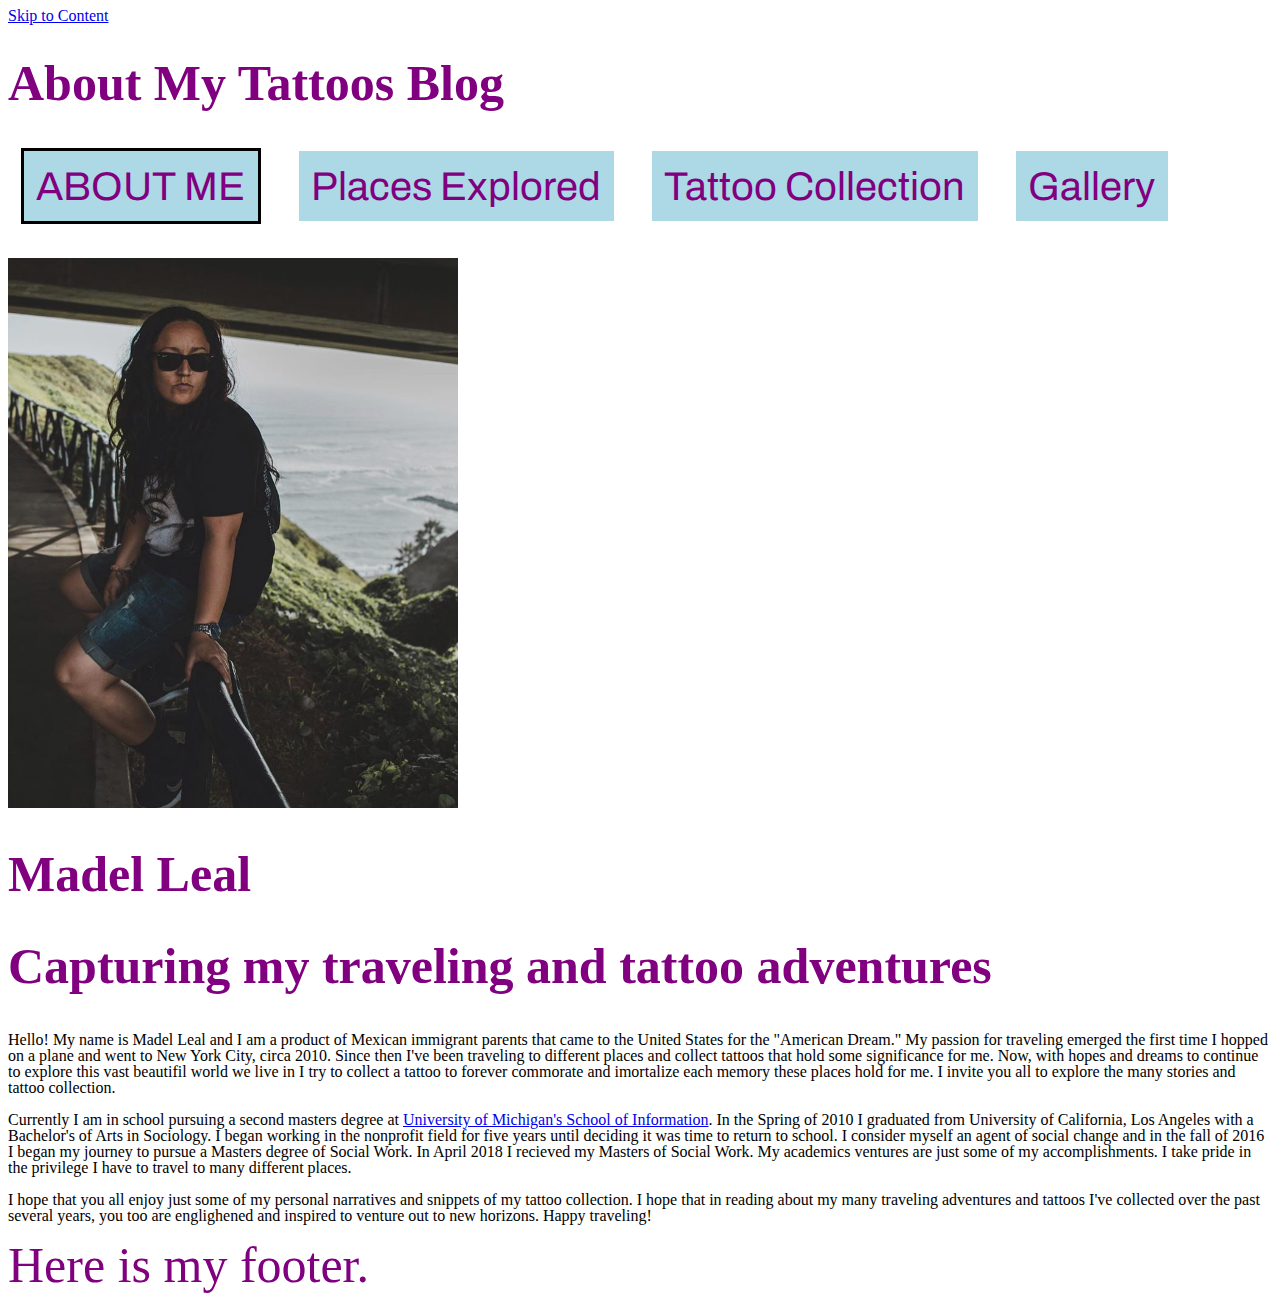
<file: index.html>
<!DOCTYPE html>
<html lang="en">
<head>
    <meta charset="UTF-8">
    <link rel="shortcut icon" href="images/profielpic.png"/>
    <link rel="stylesheet" type="text/css" href="css/html5reset.css">
    <link rel="stylesheet" href="https://cdnjs.cloudflare.com/ajax/libs/font-awesome/4.7.0/css/font-awesome.min.css"> 
    <link rel="stylesheet" type="text/css" href="css/style.css">
    <title >Latina Tattoo Traveler</title>
    
</head>
<body>
<a href = "#content" class="skip">Skip to Content</a>    
<header>
    <h1>About My Tattoos Blog</h1>
    <nav>
        <ul>
            <li  class="current"><a href = "index.html">About Me</a></li>
            <li><a href = "places_traveled.html">Places Explored</a></li>
            <li><a href = "tattoo_collection.html">Tattoo Collection</a></li>
            <li><a href = "pictures.html">Gallery</a></li>
<!--             <li><a href = "next.html">Where to Next?</a></li> -->

        </ul>
    </nav>
    <img src="images/profilepic.png" alt = "profile picture" width="450" height="550"/>

    <h1>Madel Leal</h1>
    <h2>Capturing my traveling and tattoo adventures</h2>


</header>
<main id="main">

<p>Hello! My name is Madel Leal and I am a product of Mexican immigrant parents that came to the United States for the "American Dream."  My passion for traveling emerged the first time I hopped on a plane and went to New York City, circa 2010.  Since then I've been traveling to different places and collect tattoos that hold some significance for me.  Now, with hopes and dreams to continue to explore this vast beautifil world we live in I try to collect a tattoo to forever commorate and imortalize each memory these places hold for me. I invite you all to explore the many stories and tattoo collection.</p>

<p>Currently I am in school pursuing a second masters degree at <a href = "https://www.si.umich.edu/">University of Michigan's School of Information</a>.  In the Spring of 2010 I graduated from University of California, Los Angeles with a Bachelor's of Arts in Sociology.  I began working in the nonprofit field for five years until deciding it was time to return to school. I consider myself an agent of social change and in the fall of 2016 I began my journey to pursue a Masters degree of Social Work. In April 2018 I recieved my Masters of Social Work.  My academics ventures are just some of my accomplishments.  I take pride in the privilege I have to travel to many different places.</p>

<p>I hope that you all enjoy just some of my personal narratives and snippets of my tattoo collection.  I hope that in reading about my many traveling adventures and tattoos I've collected over the past several years, you too are englighened and inspired to venture out to new horizons.  Happy traveling!</p>
</main>

<footer>
  Here is my footer.
</footer>


</body>
</html>
</file>
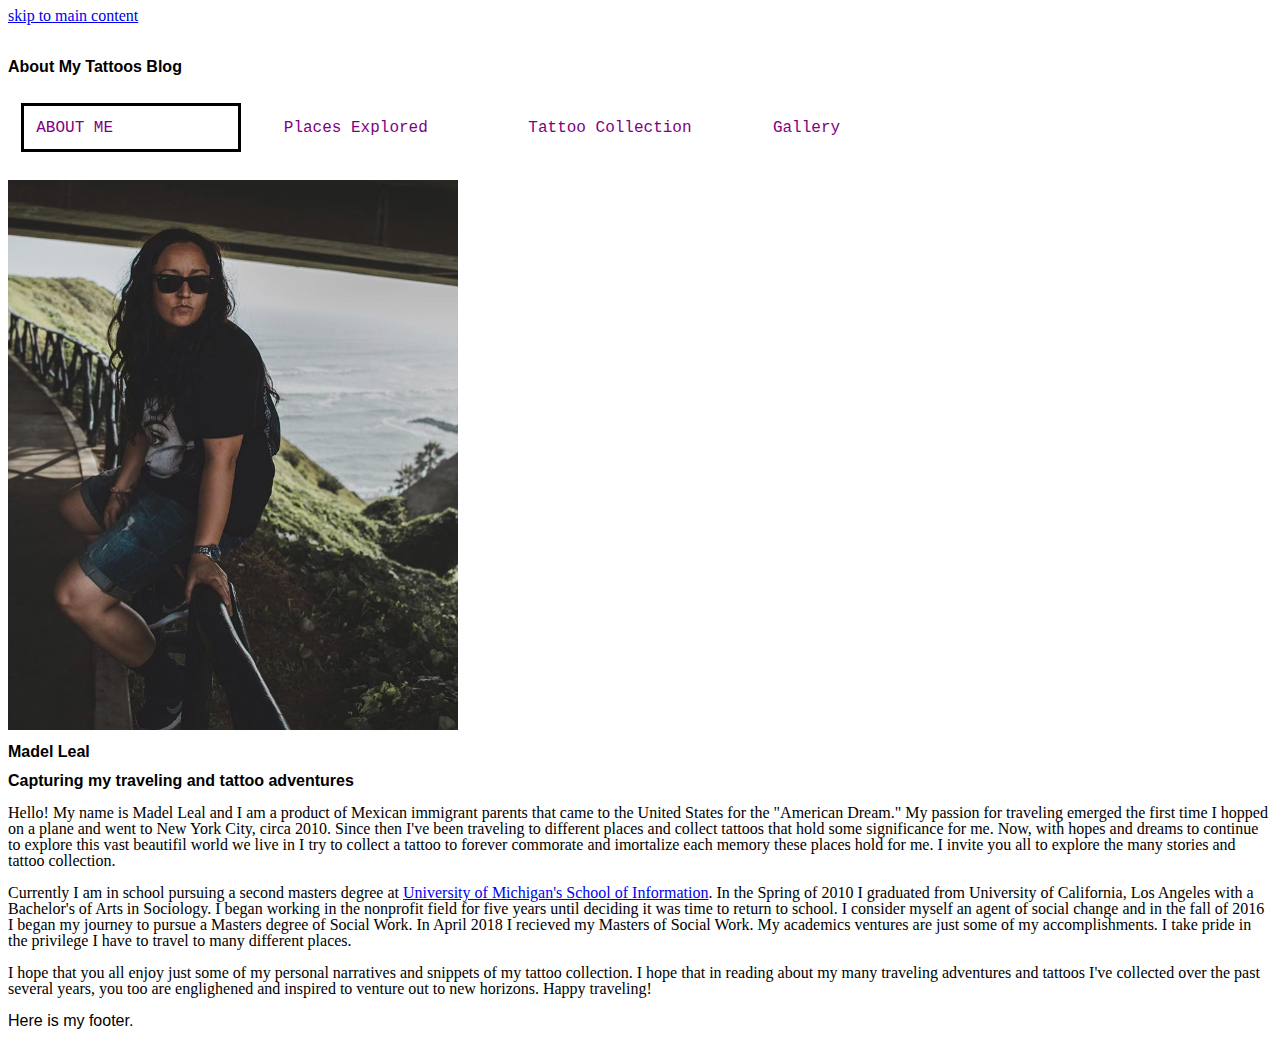
<file: latina_tt_blog/index.html>
<!DOCTYPE html>
<html lang="en">
<head>
    <meta charset="UTF-8">
    <link rel="shortcut icon" href="images/profielpic.png"/>
    <link rel="stylesheet" type="text/css" href="css/html5reset.css">
    <link rel="stylesheet" type="text/css" href="css/style.css">
    <link rel="stylesheet" href="https://cdnjs.cloudflare.com/ajax/libs/font-awesome/4.7.0/css/font-awesome.min.css">
    <title >Latina Tattoo Traveler</title>
    
</head>
<body>
    <div class="skiptocontent"><a href="#content">skip to main content</a></div>
    <i class="fas fa-map-marked-alt"></i>
    <i class="fas fa-map-marked-alt", style="font-size:24px"></i>
    <i class="fas fa-globe"></i>
<header>
    <h1>About My Tattoos Blog</h1>
    <nav>
        <ul>
            <li  class="current"><a href = "index.html">About Me</a></li>
            <li><a href = "places_traveled.html">Places Explored</a></li>
            <li><a href = "tattoo_collection.html">Tattoo Collection</a></li>
            <li><a href = "pictures.html">Gallery</a></li>
<!--             <li><a href = "next.html">Where to Next?</a></li> -->

        </ul>
    </nav>
    <img src="images/profilepic.png" alt = "profile picture" width="450" height="550"/>

    <h1>Madel Leal</h1>
    <h2>Capturing my traveling and tattoo adventures</h2>


</header>
<main id="main">

<p>Hello! My name is Madel Leal and I am a product of Mexican immigrant parents that came to the United States for the "American Dream."  My passion for traveling emerged the first time I hopped on a plane and went to New York City, circa 2010.  Since then I've been traveling to different places and collect tattoos that hold some significance for me.  Now, with hopes and dreams to continue to explore this vast beautifil world we live in I try to collect a tattoo to forever commorate and imortalize each memory these places hold for me. I invite you all to explore the many stories and tattoo collection.</p>

<p>Currently I am in school pursuing a second masters degree at <a href = "https://www.si.umich.edu/">University of Michigan's School of Information</a>.  In the Spring of 2010 I graduated from University of California, Los Angeles with a Bachelor's of Arts in Sociology.  I began working in the nonprofit field for five years until deciding it was time to return to school. I consider myself an agent of social change and in the fall of 2016 I began my journey to pursue a Masters degree of Social Work. In April 2018 I recieved my Masters of Social Work.  My academics ventures are just some of my accomplishments.  I take pride in the privilege I have to travel to many different places.</p>

<p>I hope that you all enjoy just some of my personal narratives and snippets of my tattoo collection.  I hope that in reading about my many traveling adventures and tattoos I've collected over the past several years, you too are englighened and inspired to venture out to new horizons.  Happy traveling!</p>
</main>

<footer>
  Here is my footer.
</footer>


</body>
</html>
</file>
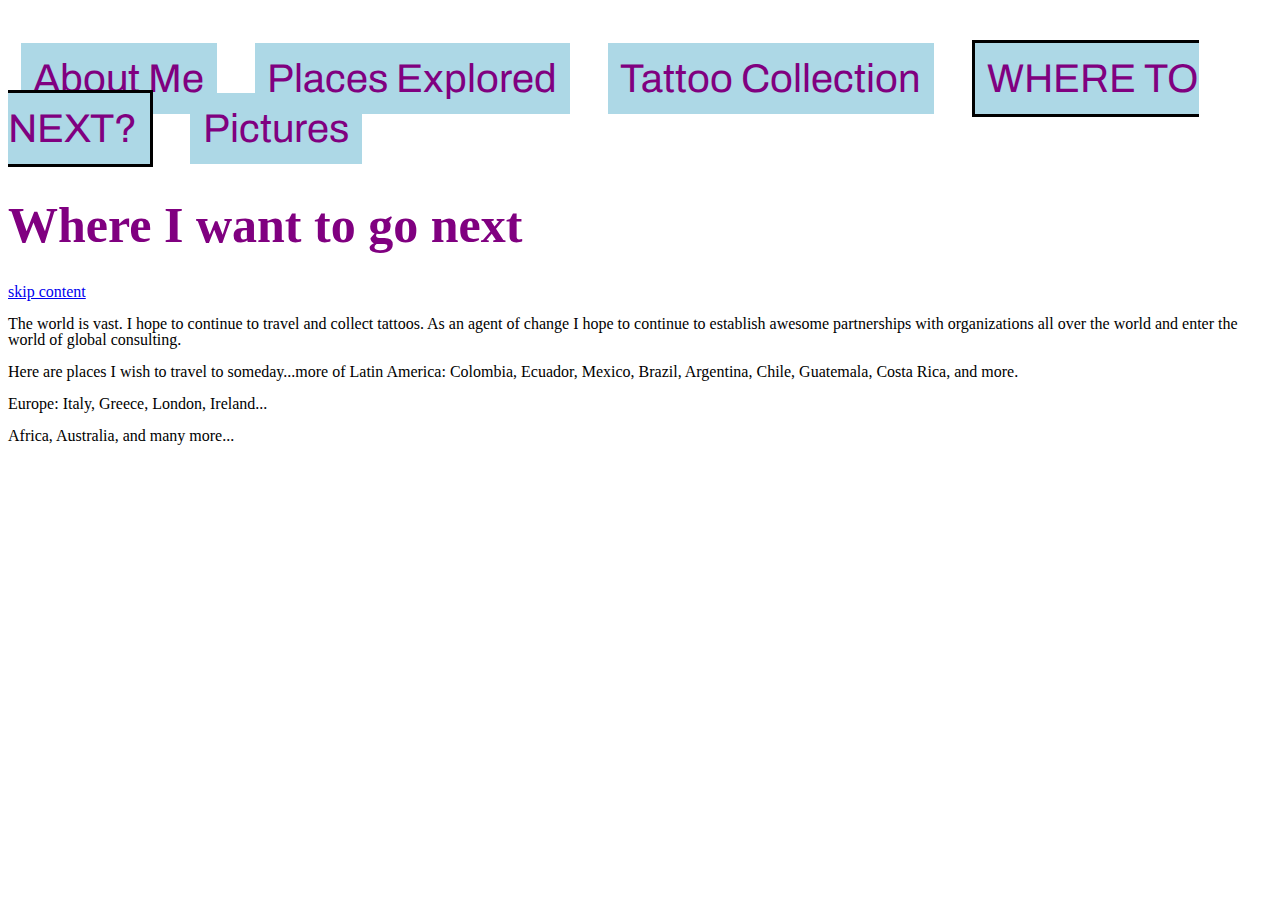
<file: next.html>
<!DOCTYPE html>
<html lang="en">
<head>
    <meta charset="UTF-8">
    <link rel="shortcut icon" href="images/profielpic.png"/>
    <link rel="stylesheet" type="text/css" href="css/html5reset.css">
    <link rel="stylesheet" type="text/css" href="css/style.css">
    <title >Latina Tattoo Traveler</title>
    
</head>
<body>

<header> 
    <nav>
        <ul>
            <li><a href = "index.html">About Me</a></li>
            <li><a href = "places_traveled.html">Places Explored</a></li>
            <li><a href = "tattoo_collection.html">Tattoo Collection</a></li>
            <li class="current"><a href = "next.html">Where to Next?</a></li>
            <li><a href = "pictures.html">Pictures</a></li>


        </ul>
    </nav>
    <!-- <img src="images/profilepic.PNG" alt = "profile picture"/> -->

    <h1>Where I want to go next</h1>
</header>
<main id="main">
<a href = "#main" > skip content </a>
	<p> The world is vast.  I hope to continue to travel and collect tattoos.  As an agent of change I hope to continue to establish awesome partnerships with organizations all over the world and enter the world of global consulting.</p>

	<p> Here are places I wish to travel to someday...more of Latin America: Colombia, Ecuador, Mexico, Brazil, Argentina, Chile, Guatemala, Costa Rica, and more.</p>

	<p> Europe:  Italy, Greece, London, Ireland...</p>

	<p> Africa, Australia, and many more...</p>
</main>

</body>
</html>
</file>
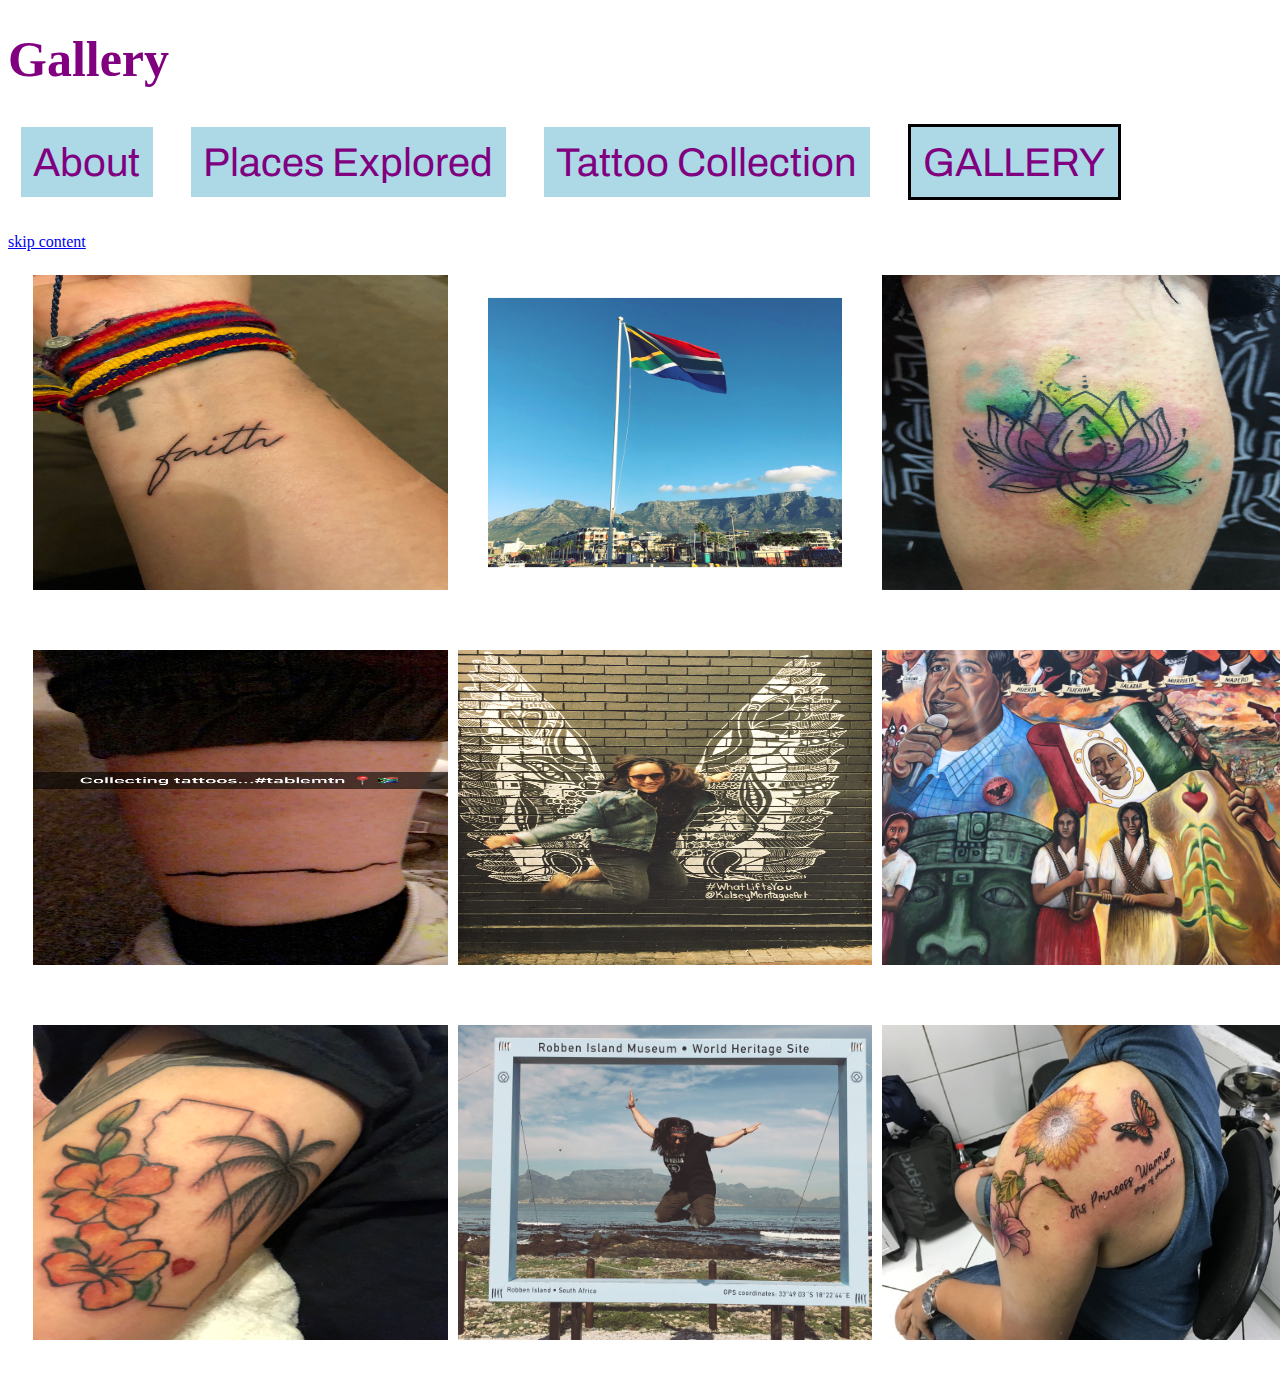
<file: pictures.html>
<!DOCTYPE html>
<html lang="en">
    <head>
        <meta charset="UTF-8">
        <link rel="shortcut icon" href="images/profielpic.png"/>
        <link rel="stylesheet" type="text/css" href="css/html5reset.css">
        <link rel="stylesheet" href="https://use.fontawesome.com/releases/v5.7.2/css/all.css" integrity="sha384-fnmOCqbTlWIlj8LyTjo7mOUStjsKC4pOpQbqyi7RrhN7udi9RwhKkMHpvLbHG9Sr" crossorigin="anonymous">
        <link href="https://fonts.googleapis.com/css?family=Archivo" rel="stylesheet">
        <link rel="stylesheet" type="text/css" href="css/style.css">
        <title >Gallery</title>
        
    </head>

        <header>
        <h1><i class="fas fa-camera"></i> Gallery <i class="far fa-images"></i></h1>     
        <nav>
            <ul>
                <li><a href = "index.html">About</a></li>
                <li><a href = "places_traveled.html">Places Explored</a></li>
                <li ><a href = "tattoo_collection.html">Tattoo Collection</a></li>
                <li class="current"><a href = "pictures.html">Gallery</a></li>
                <!--<li><a href = "next.html">Where to Next?</a></li> -->
            </ul>
        </nav> 
        
    </header>
    <body> 
        <main id="main">
        <a href = "#main" > skip content </a>	
            <div class="gallery">
            <img src="images/faith.jpg" alt = "Picture of my Faith Tattoo" />
            <img src="images/capetown.jpg" alt = "Picture of the South African Flag Against Beautiful Blue Sky"  />
            <img src="images/lotusflower.jpg" alt = "Picture of my Lotus Flower Water Color Tattoo"/>
            <img src="images/tablemt.jpg" alt = "Picture of my Table Mountain Tattoo"/>
            <img src="images/wanderlust.jpg" alt = "Picture of me jumping in the air"/>
            <img src="images/heritage.jpg" alt = "Picture of a Mexican Mural"/>
            <img src="images/california.jpg" alt = "Picture of my California Tattoo"/>
            <img src="images/adventurer.jpg" alt = "Picture of me jumping mid air"/>
            <img src="images/perutattoo.jpg" alt = "Picture of my Sunflower Tattoo"/>
        </div>


        </main>
    </body>
</html>
</file>
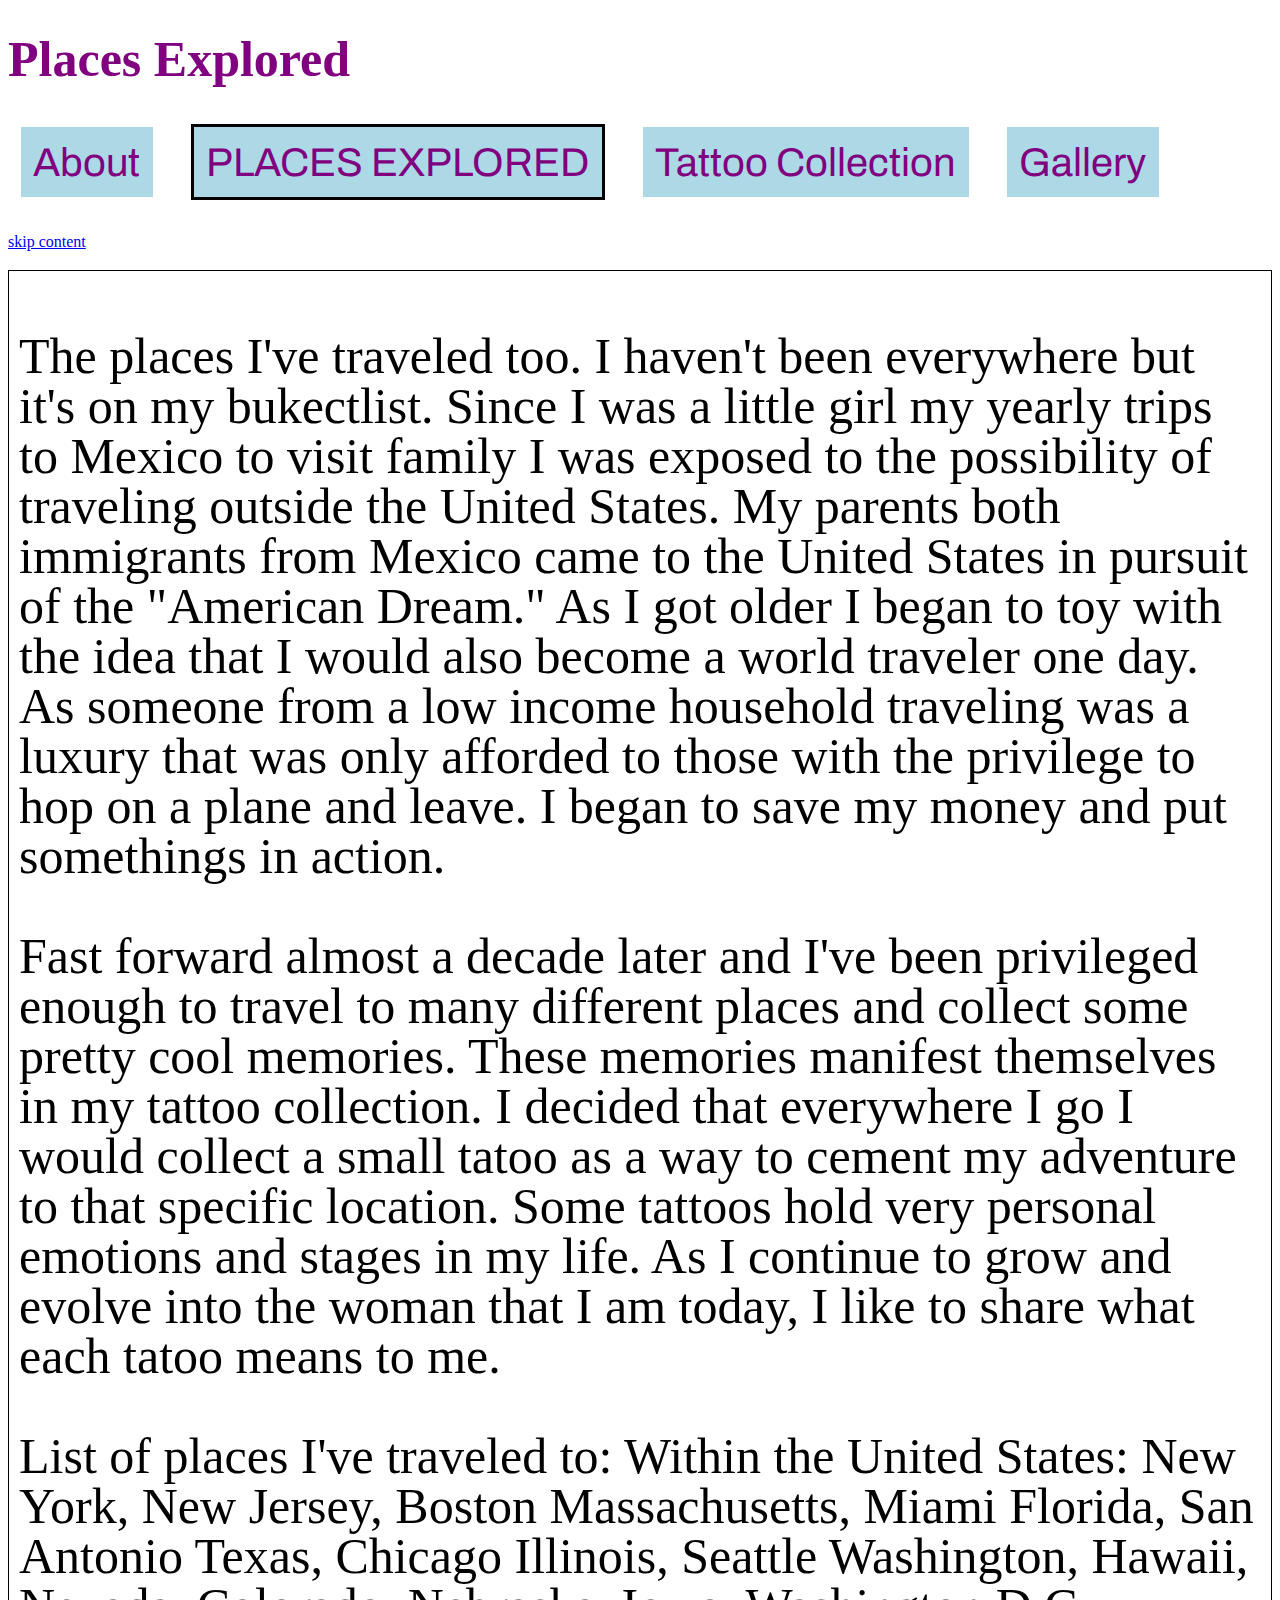
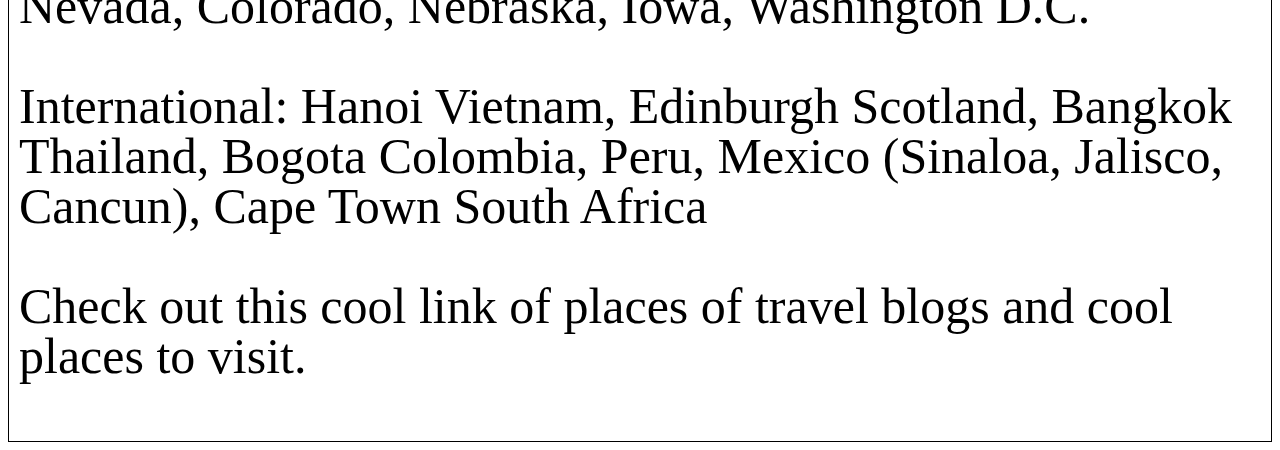
<file: places_traveled.html>
<!DOCTYPE html>
<html lang="en">
	<head>
		<meta charset="UTF-8">
		<link rel="shortcut icon" href="images/profielpic.png"/>
		<link rel="stylesheet" type="text/css" href="css/html5reset.css">
		<!--This link directly below imports fontawesome into this page-->
		<link rel="stylesheet" href="https://use.fontawesome.com/releases/v5.7.2/css/all.css" integrity="sha384-fnmOCqbTlWIlj8LyTjo7mOUStjsKC4pOpQbqyi7RrhN7udi9RwhKkMHpvLbHG9Sr" crossorigin="anonymous">
		<!--This link directly below imports google fonts but only the laila fontinto this page! -->
		<link href="https://fonts.googleapis.com/css?family=Archivo rel="stylesheet">
		<link rel="stylesheet" type="text/css" href="css/style.css">
		<title >Latina Tattoo Traveler</title>
	</head>

	<header>
		<h1><i class="fas fa-plane"></i> Places Explored <i class="fas fa-globe"></i></h1>
		<nav>
			<ul>
				<li><a href = "index.html">About</a></li>
				<li class="current"><a href = "places_traveled.html">Places Explored</a></li>
				<li><a href = "tattoo_collection.html">Tattoo Collection</a></li>
				<li><a href = "pictures.html">Gallery</a></li>
				<!--<li><a href = "next.html">Where to next?</a></li>  -->            
			</ul>
		</nav>

	</header>

	<body>
		<main id="main">
		<a href = "#main" > skip content </a> 
		
			<section>
				<p>The places I've traveled too.  I haven't been everywhere but it's on my bukectlist.
				Since I was a little girl my yearly trips to Mexico to visit family I was exposed to the possibility of traveling outside the United States.  My parents both immigrants from Mexico came to the United States in pursuit of the "American Dream."  As I got older I began to toy with the idea that I would also become a world traveler one day.  As someone from a low income household traveling was a luxury that was only afforded to those with the privilege to hop on a plane and leave.  I began to save my money and put somethings in action.</p>

				<p>Fast forward almost a decade later and I've been privileged enough to travel to many different places and collect some pretty cool memories.  These memories manifest themselves in my tattoo collection.  I decided that everywhere I go I would collect a small tatoo as a way to cement my adventure to that specific location.  Some tattoos hold very personal emotions and stages in my life.  As I continue to grow and evolve into the woman that I am today, I like to share what each tatoo means to me.</p>


				<p>List of places I've traveled to:
				Within the United States: New York, New Jersey, Boston Massachusetts, Miami Florida, San Antonio Texas, Chicago Illinois, Seattle Washington, Hawaii, Nevada, Colorado, Nebraska, Iowa, Washington D.C.</p>

				<p>International:  Hanoi Vietnam, Edinburgh Scotland, Bangkok Thailand, Bogota Colombia, Peru, Mexico (Sinaloa, Jalisco, Cancun), Cape Town South Africa</p>

				<p> Check out this cool link of places of travel blogs and cool places to visit. </p>
			</section>
		</main>
	</body>
	
</html>
</file>
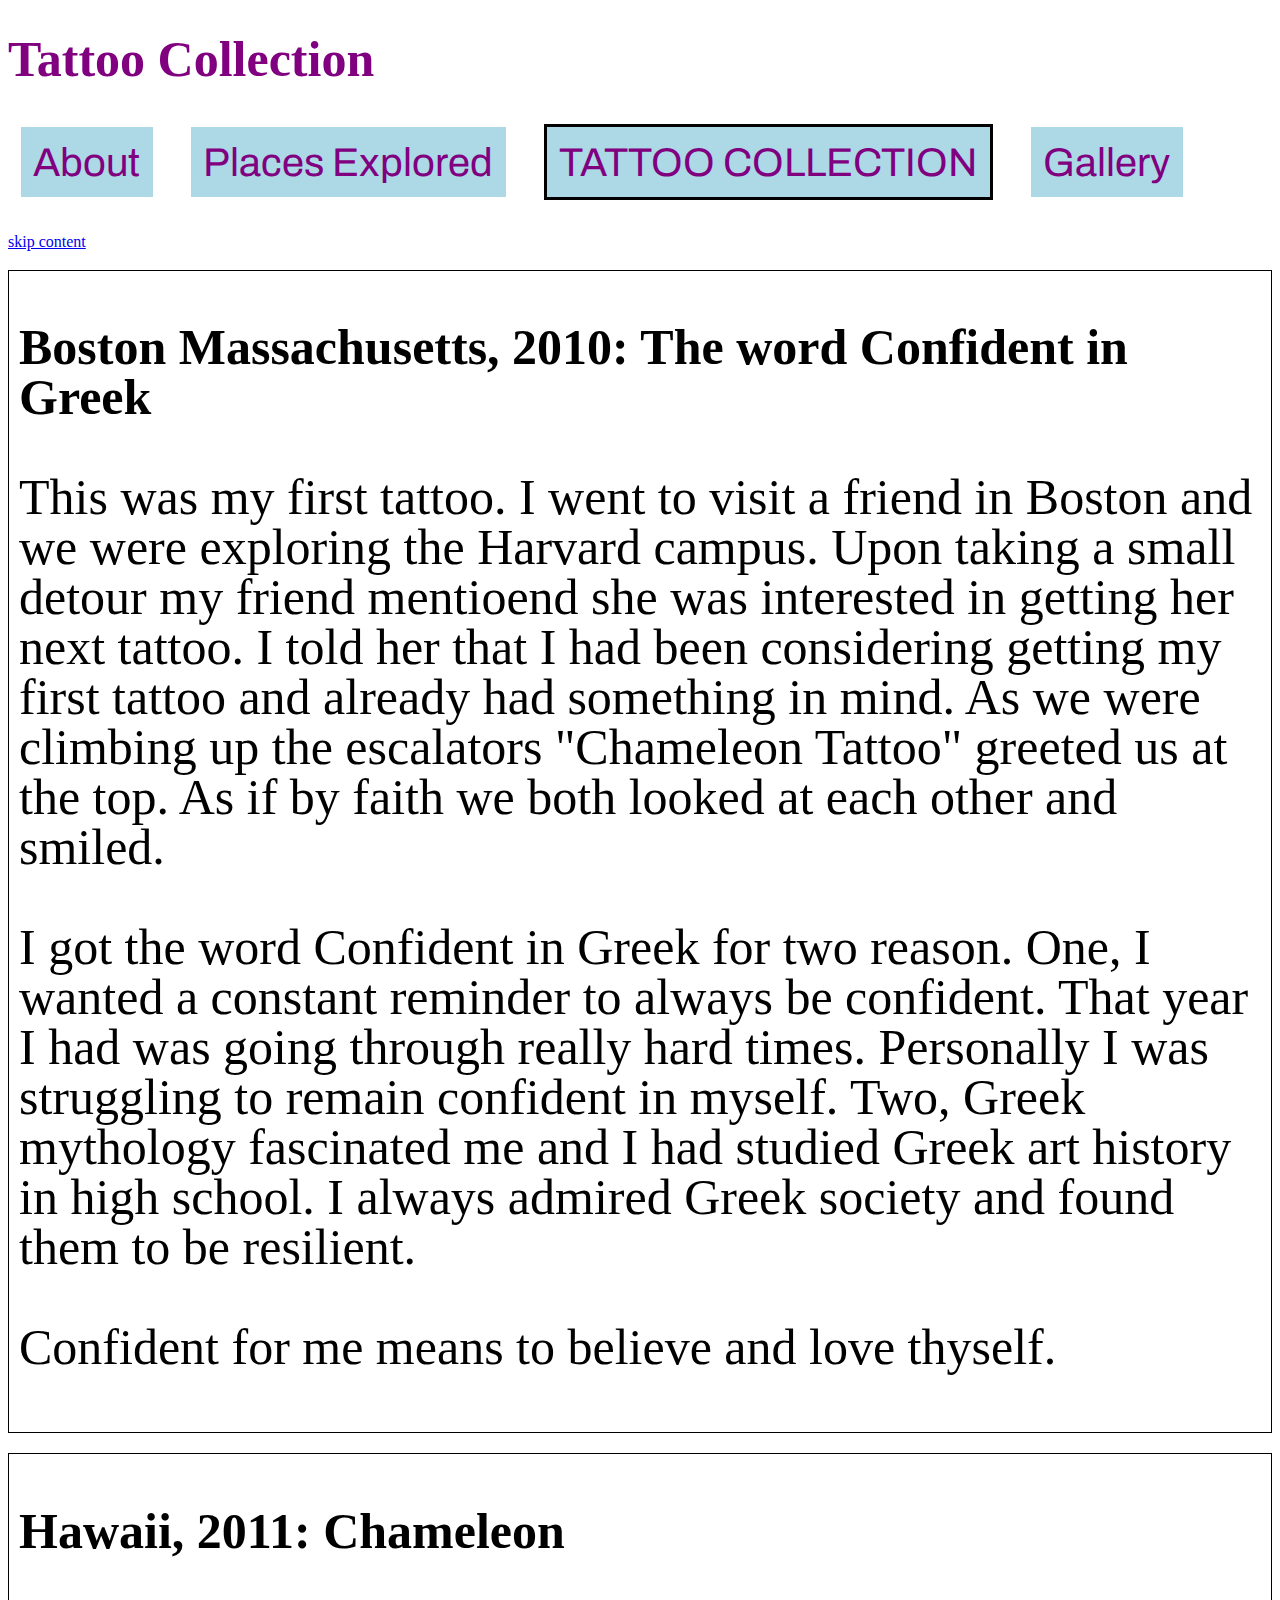
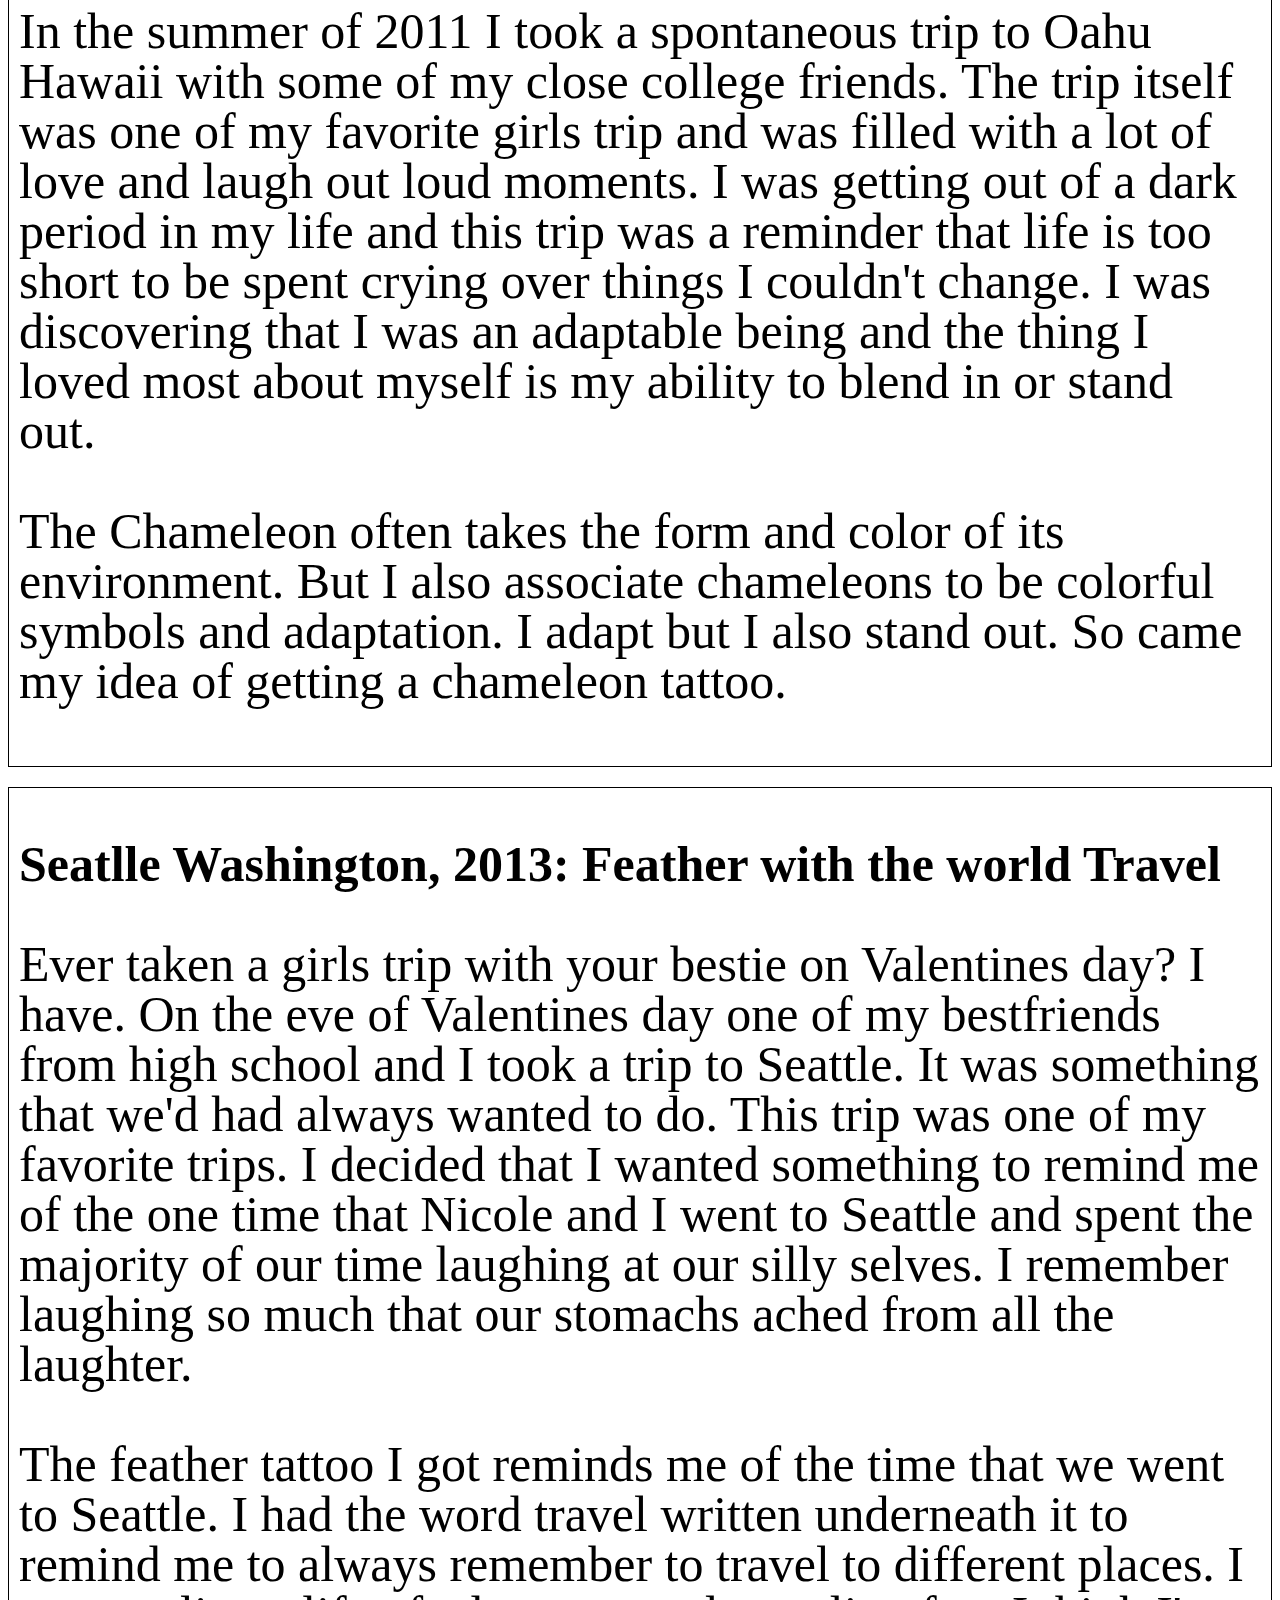
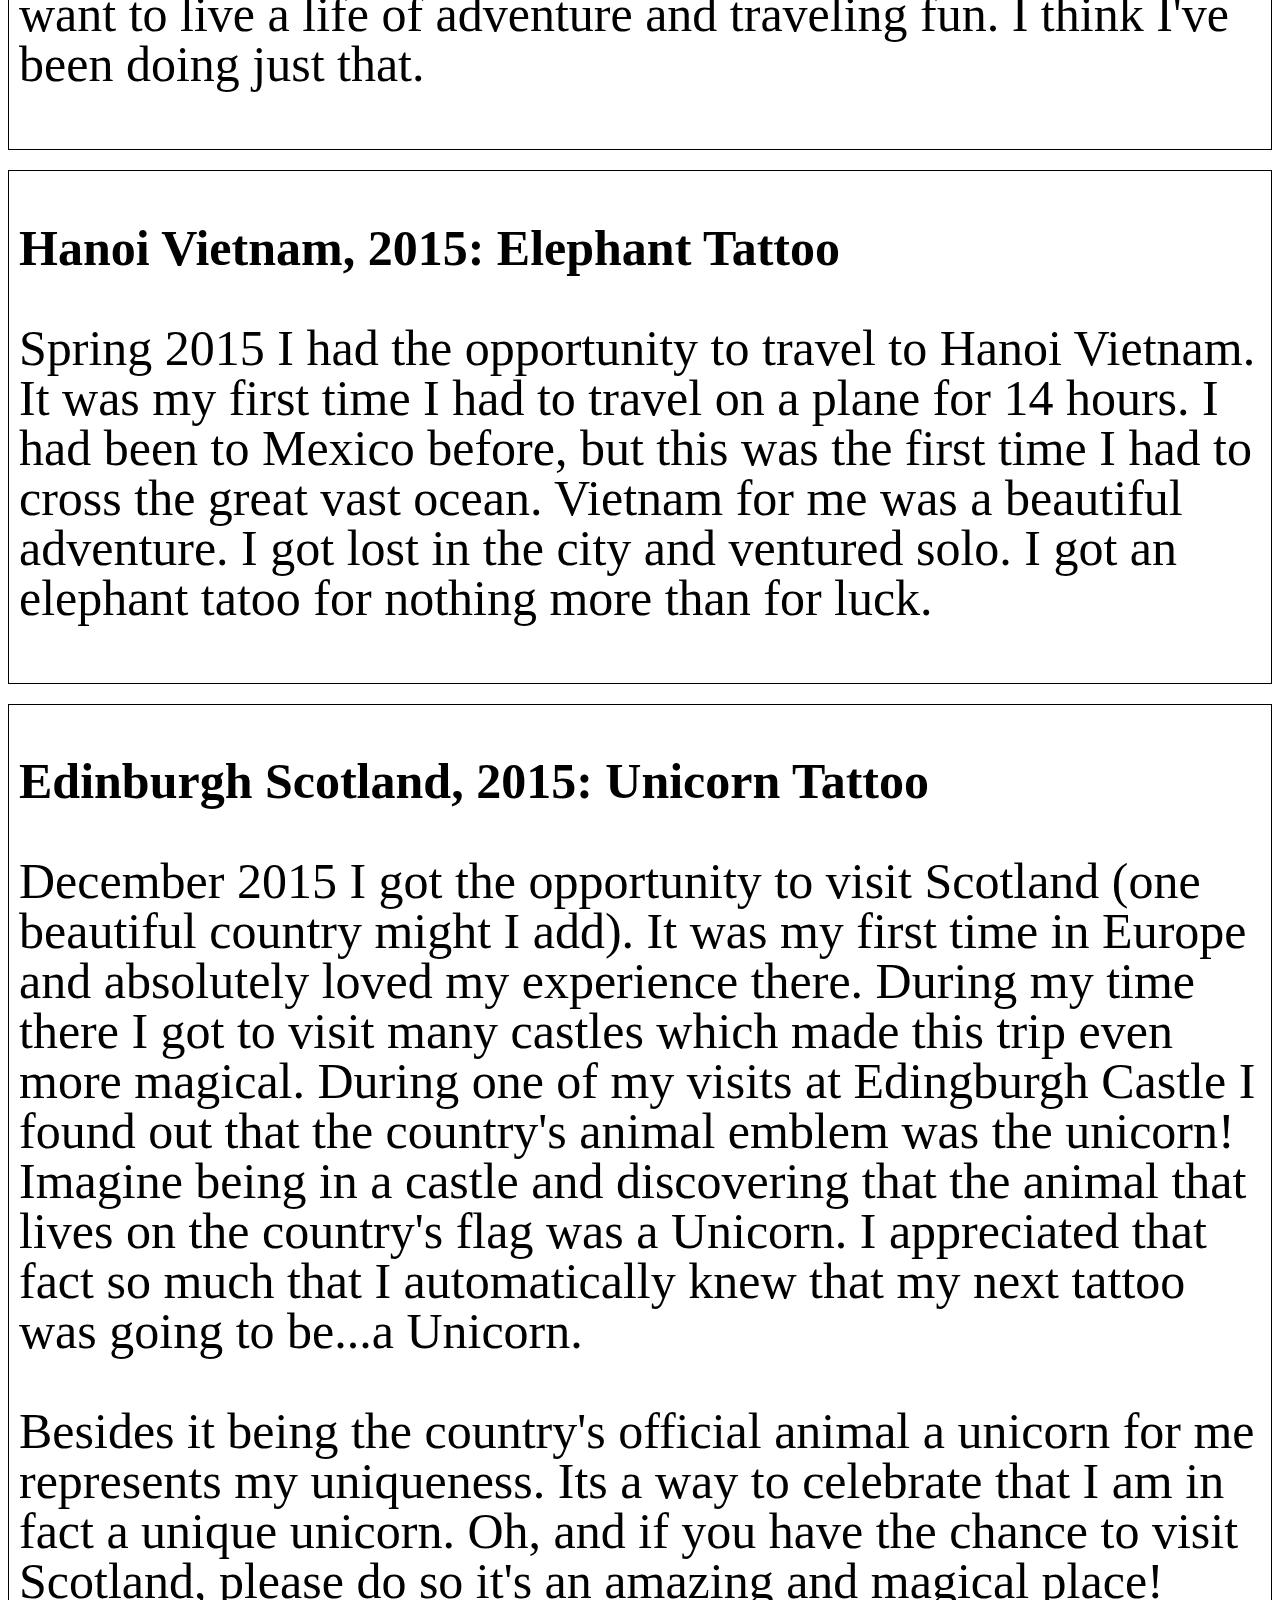
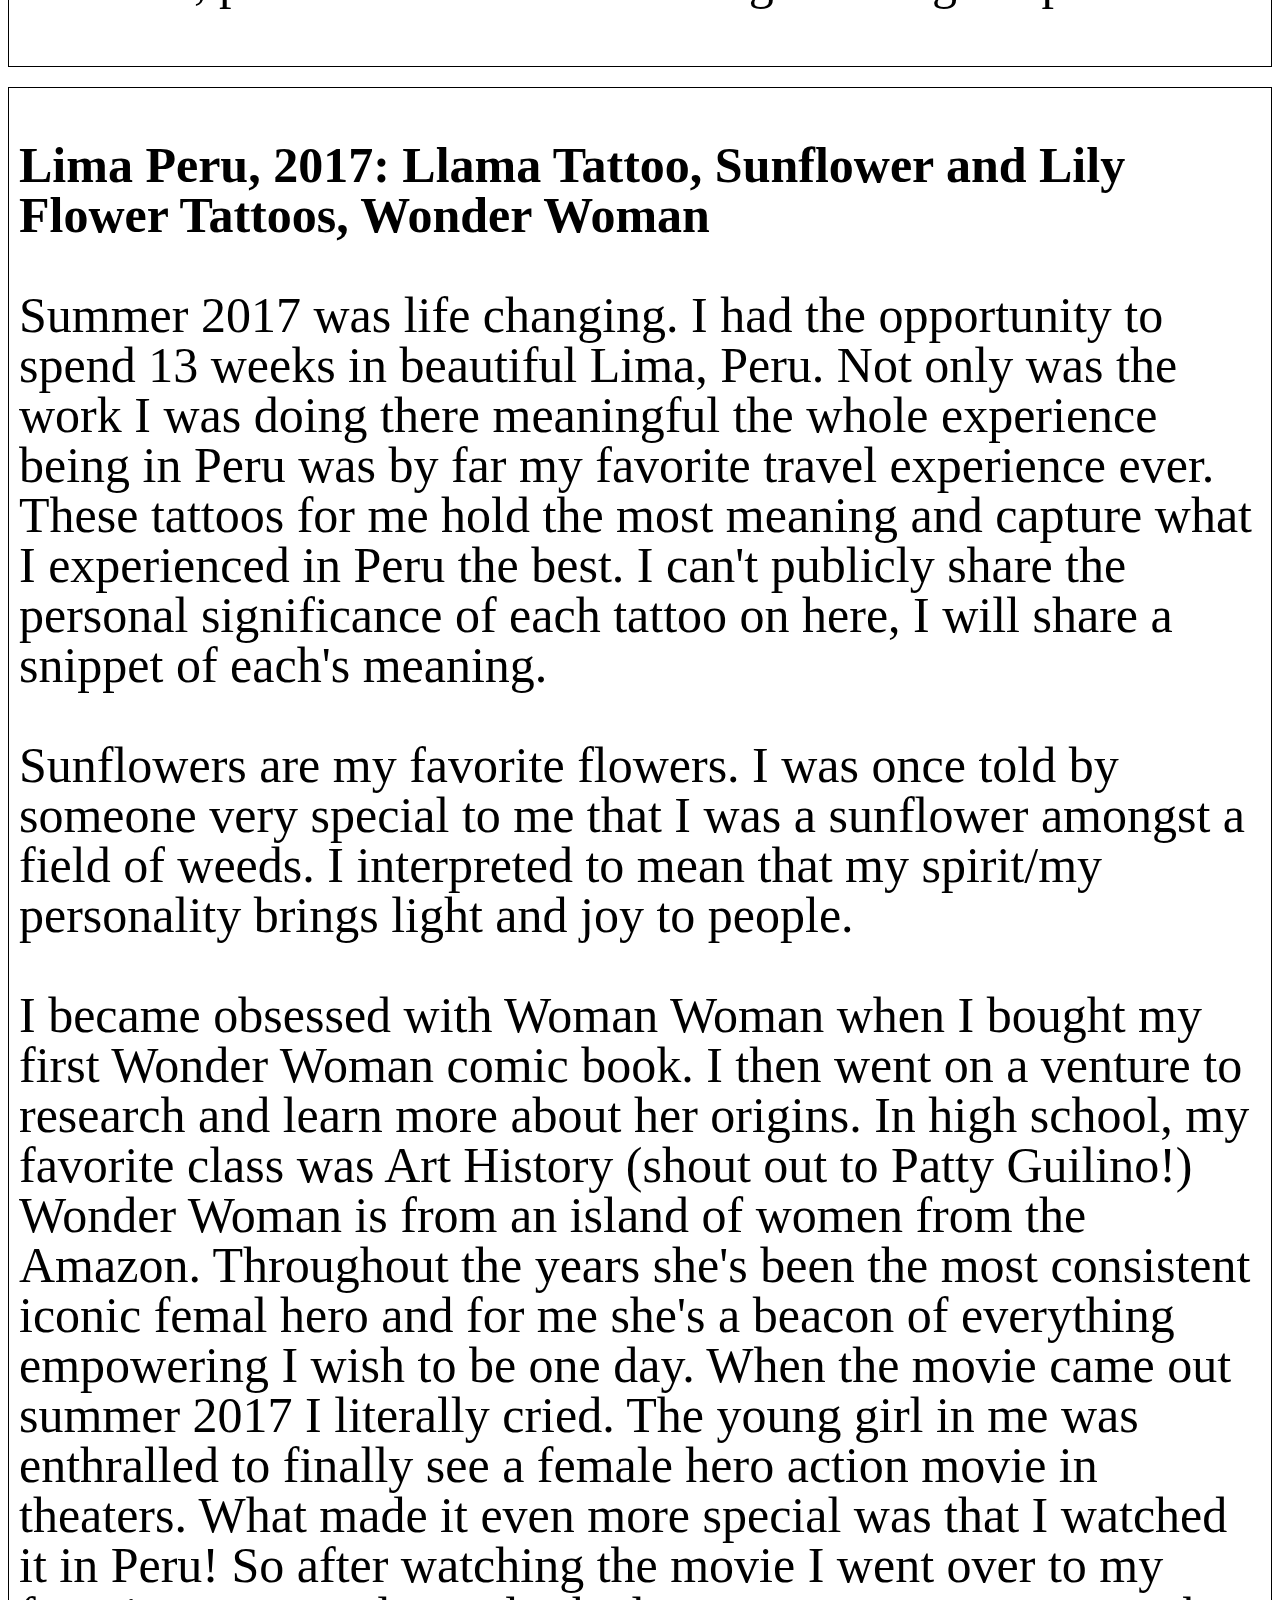
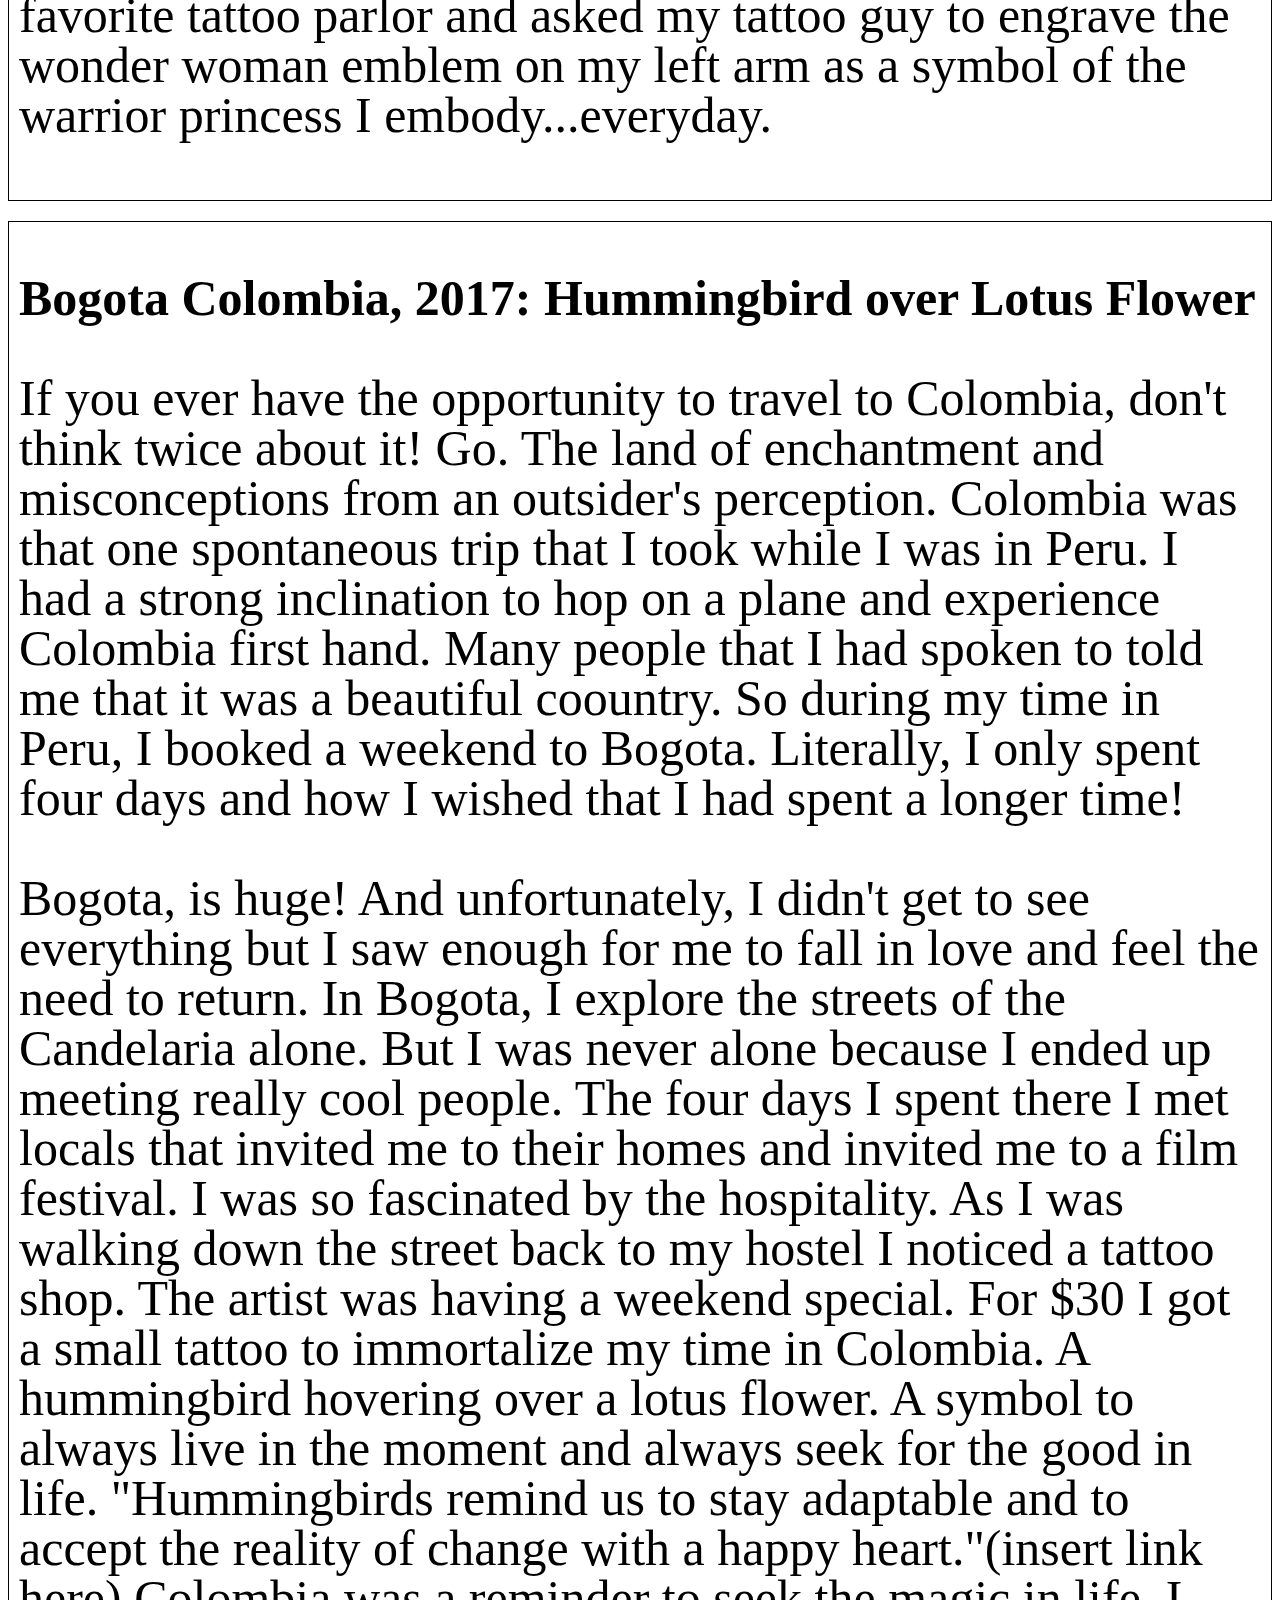
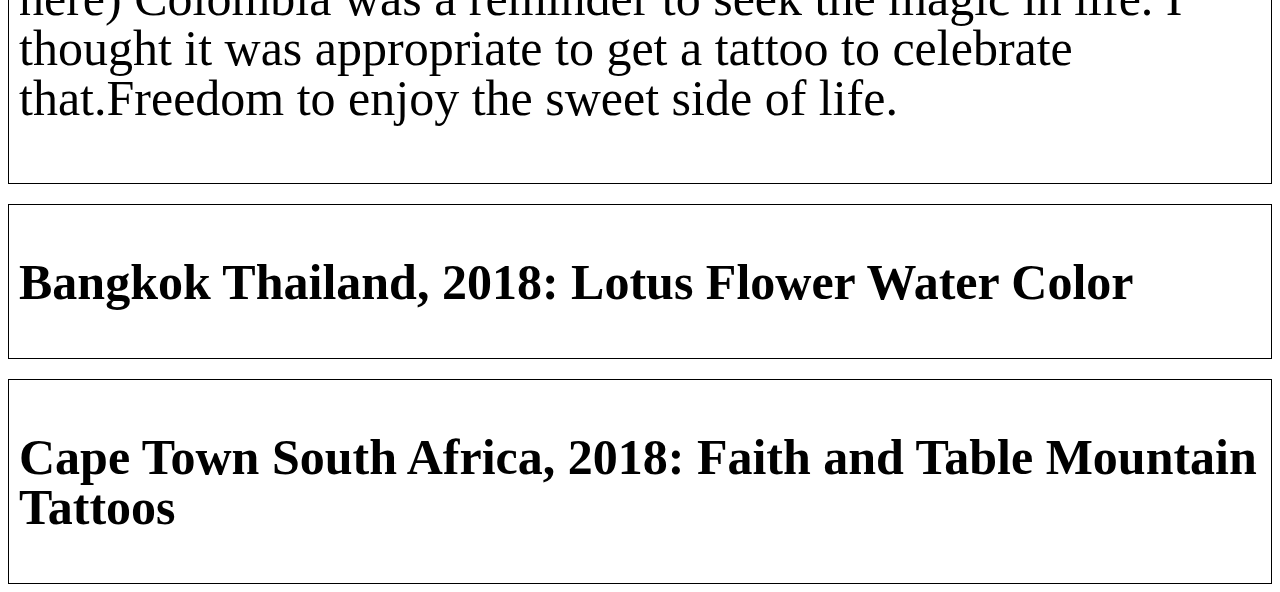
<file: tattoo_collection.html>
<!DOCTYPE html>
<html lang="en">
    <head>
        <meta charset="UTF-8">
        <link rel="shortcut icon" href="images/profielpic.png"/>
        <link rel="stylesheet" type="text/css" href="css/html5reset.css">
        <link rel="stylesheet" href="https://use.fontawesome.com/releases/v5.7.2/css/all.css" integrity="sha384-fnmOCqbTlWIlj8LyTjo7mOUStjsKC4pOpQbqyi7RrhN7udi9RwhKkMHpvLbHG9Sr" crossorigin="anonymous">
        <link href="https://fonts.googleapis.com/css?family=Archivo" rel="stylesheet">
        <link rel="stylesheet" type="text/css" href="css/style.css">
        <title >Tattoo Collection</title>
        
    </head>

    <header> 
        <h1><i class="fas fa-pen-alt"></i> Tattoo Collection <i class="fas fa-globe-africa"></i></h1>
        <nav>
            <ul>
                <li><a href = "index.html">About</a></li>
                <li><a href = "places_traveled.html">Places Explored</a></li>
                <li class="current"><a href = "tattoo_collection.html">Tattoo Collection</a></li>
                <li><a href = "pictures.html">Gallery</a></li>
                <!--<li><a href = "next.html">Where to Next?</a></li>  -->           
            </ul>
        </nav>

    </header>

    <body>
        <a href = "#main" > skip content </a>   
        <main id="main">
           
            <section>
            <h2><i class="fas fa-map-marked-alt"></i> Boston Massachusetts, 2010: The word Confident in Greek</h2>
            <!-- In addition also link each title of the tattoo to the pictures page corresponding to each tattoo image. -->
            <p>This was my first tattoo.  I went to visit a friend in Boston and we were exploring the Harvard campus.  Upon taking a small detour my friend mentioend she was interested in getting her next tattoo.  I told her that I had been considering getting my first tattoo and already had something in mind.  As we were climbing up the escalators "Chameleon Tattoo" greeted us at the top.  As if by faith we both looked at each other and smiled.</p>

            <p>I got the word Confident in Greek for two reason.  One, I wanted a constant reminder to always be confident.  That year I had was going through really hard times. Personally I was struggling to remain confident in myself.  Two, Greek mythology fascinated me and I had studied Greek art history in high school.  I always admired Greek society and found them to be resilient. </p> 

            <p>Confident for me means to believe and love thyself.</p>

            </section>

            <section>
            <h2> <i class="fas fa-map-marked-alt"></i> Hawaii, 2011: Chameleon</h2>
            <p>In the summer of 2011 I took a spontaneous trip to Oahu Hawaii with some of my close college friends.  The trip itself was one of my favorite girls trip and was filled with a lot of love and laugh out loud moments.  I was getting out of a dark period in my life and this trip was a reminder that life is too short to be spent crying over things I couldn't change.  I was discovering that I was an adaptable being and the thing I loved most about myself is my ability to blend in or stand out. </p>

            <p>The Chameleon often takes the form and color of its environment.  But I also associate chameleons to be colorful symbols and adaptation.  I adapt but I also stand out.  So came my idea of getting a chameleon tattoo. </p>
            </section>

            <section>
            <h2><i class="fas fa-map-marked-alt"></i> Seatlle Washington, 2013: Feather with the world Travel</h2>
            <p>Ever taken a girls trip with your bestie on Valentines day?  I have.  On the eve of Valentines day one of my bestfriends from high school and I took a trip to Seattle.  It was something that we'd had always wanted to do. This trip was one of my favorite trips.  I decided that I wanted something to remind me of the one time that Nicole and I went to Seattle and spent the majority of our time laughing at our silly selves.  I remember laughing so much that our stomachs ached from all the laughter.</p>

            <p>The feather tattoo I got reminds me of the time that we went to Seattle. I had the word travel written underneath it to remind me to always remember to travel to different places.  I want to live a life of adventure and traveling fun.  I think I've been doing just that.</p>
            </section>

            <section>
            <h2><i class="fas fa-map-marked-alt"></i> Hanoi Vietnam, 2015: Elephant Tattoo</h2>
            <p>Spring 2015 I had the opportunity to travel to Hanoi Vietnam.  It was my first time I had to travel on a plane for 14 hours.  I had been to Mexico before, but this was the first time I had to cross the great vast ocean.  Vietnam for me was a beautiful adventure.  I got lost in the city and ventured solo. I got an elephant tatoo for nothing more than for luck.</p> 
            </section>

            <section>
            <h2><i class="fas fa-map-marked-alt"></i> Edinburgh Scotland, 2015: Unicorn Tattoo</h2>
            <p> December 2015 I got the opportunity to visit Scotland (one beautiful country might I add).  It was my first time in Europe and absolutely loved my experience there.  During my time there I got to visit many castles which made this trip even more magical.  During one of my visits at Edingburgh Castle I found out that the country's animal emblem was the unicorn!  Imagine being in a castle and discovering that the animal that lives on the country's flag was a Unicorn.  I appreciated that fact so much that I automatically knew that my next tattoo was going to be...a Unicorn. </p>

            <p> Besides it being the country's official animal a unicorn for me represents my uniqueness.  Its a way to celebrate that I am in fact a unique unicorn. Oh, and if you have the chance to visit Scotland, please do so it's an amazing and magical place! </p> 
            </section>


            <section>
            <h2><i class="fas fa-map-marked-alt"></i> Lima Peru, 2017:  Llama Tattoo, Sunflower and Lily Flower Tattoos, Wonder Woman</h2>
            <p>Summer 2017 was life changing.  I had the opportunity to spend 13 weeks in beautiful Lima, Peru.  Not only was the work I was doing there meaningful the whole experience being in Peru was by far my favorite travel experience ever.  These tattoos for me hold the most meaning and capture what I experienced in Peru the best.  I can't publicly share the personal significance of each tattoo on here, I will share a snippet of each's meaning.</p>

            <p>Sunflowers are my favorite flowers.  I was once told by someone very special to me that I was a sunflower amongst a field of weeds.  I interpreted to mean that my spirit/my personality brings light and joy to people.</p>

            <p> I became obsessed with Woman Woman when I bought my first Wonder Woman comic book.  I then went on a venture to research and learn more about her origins.  In high school, my favorite class was Art History (shout out to Patty Guilino!)  Wonder Woman is from an island of women from the Amazon.  Throughout the years she's been the most consistent iconic femal hero and for me she's a beacon of everything empowering I wish to be one day.  When the movie came out summer 2017 I literally cried.  The young girl in me was enthralled to finally see a female hero action movie in theaters.  What made it even more special was that I watched it in Peru!  So after watching the movie I went over to my favorite tattoo parlor and asked my tattoo guy to engrave the wonder woman emblem on my left arm as a symbol of the warrior princess I embody...everyday.</p>
            </section>

            <section>
            <h2><i class="fas fa-map-marked-alt"></i> Bogota Colombia, 2017: Hummingbird over Lotus Flower</h2>
            <p> If you ever have the opportunity to travel to Colombia, don't think twice about it!  Go.  The land of enchantment and misconceptions from an outsider's perception.  Colombia was that one spontaneous trip that I took while I was in Peru. I had a strong inclination to hop on a plane and experience Colombia first hand.  Many people that I had spoken to told me that it was a beautiful coountry.  So during my time in Peru, I booked a weekend to Bogota.  Literally, I only spent four days and how I wished that I had spent a longer time!</p>

            <p>Bogota, is huge! And unfortunately, I didn't get to see everything but I saw enough for me to fall in love and feel the need to return.  In Bogota, I explore the streets of the Candelaria alone.  But I was never alone because I ended up meeting really cool people.  The four days I spent there I met locals that invited me to their homes and invited me to a film festival.  I was so fascinated by the hospitality.  As I was walking down the street back to my hostel I noticed a tattoo shop.  The artist was having a weekend special.  For $30 I got a small tattoo to immortalize my time in Colombia. A hummingbird hovering over a lotus flower.  A symbol to always live in the moment and always seek for the good in life. "Hummingbirds remind us to stay adaptable and to accept the reality of change with a happy heart."(insert link here)  Colombia was a reminder to seek the magic in life.  I thought it was appropriate to get a tattoo to celebrate that.Freedom to enjoy the sweet side of life. </p>
            </section>

            <section>
            <h2><i class="fas fa-map-marked-alt"></i> Bangkok Thailand, 2018: Lotus Flower Water Color</h2>

            </section>


            <section>
            <h2><i class="fas fa-map-marked-alt"></i> Cape Town South Africa, 2018: Faith and Table Mountain Tattoos</h2>
            </section>
        </main>
    </body>
</html>
</file>
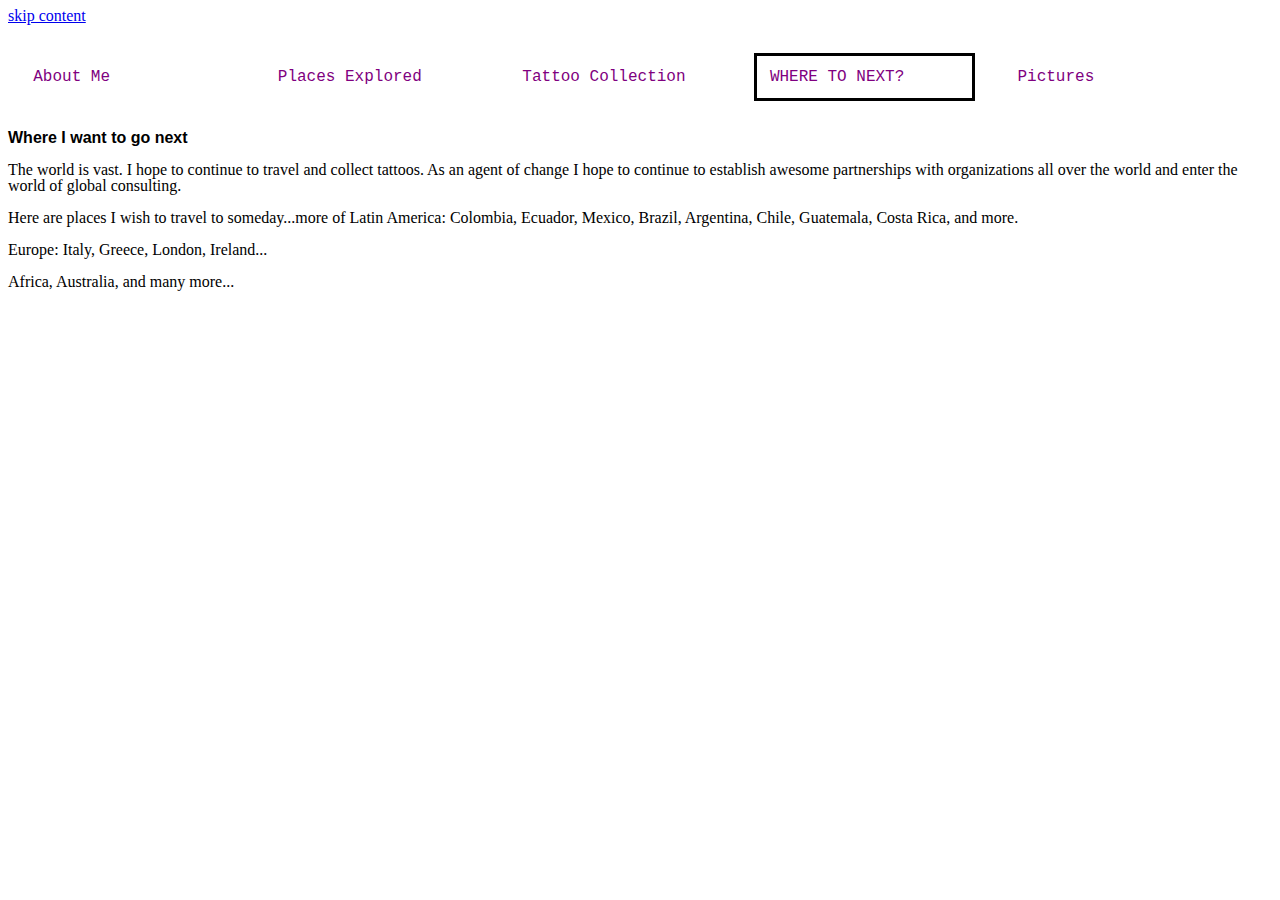
<file: latina_tt_blog/next.html>
<!DOCTYPE html>
<html lang="en">
<head>
    <meta charset="UTF-8">
    <link rel="shortcut icon" href="images/profielpic.png"/>
    <link rel="stylesheet" type="text/css" href="css/html5reset.css">
    <link rel="stylesheet" type="text/css" href="css/style.css">
    <title >Latina Tattoo Traveler</title>
    
</head>
<body>
<a href = "#main" > skip content </a>

<header>
    <nav>
        <ul>
            <li><a href = "index.html">About Me</a></li>
            <li><a href = "places_traveled.html">Places Explored</a></li>
            <li><a href = "tattoo_collection.html">Tattoo Collection</a></li>
            <li class="current"><a href = "next.html">Where to Next?</a></li>
            <li><a href = "pictures.html">Pictures</a></li>


        </ul>
    </nav>
    <!-- <img src="images/profilepic.PNG" alt = "profile picture"/> -->

    <h1>Where I want to go next</h1>
</header>
<main id="main">

<p> The world is vast.  I hope to continue to travel and collect tattoos.  As an agent of change I hope to continue to establish awesome partnerships with organizations all over the world and enter the world of global consulting.</p>

<p> Here are places I wish to travel to someday...more of Latin America: Colombia, Ecuador, Mexico, Brazil, Argentina, Chile, Guatemala, Costa Rica, and more.</p>

<p> Europe:  Italy, Greece, London, Ireland...</p>

<p> Africa, Australia, and many more...</p>
</main>

</body>
</html>
</file>
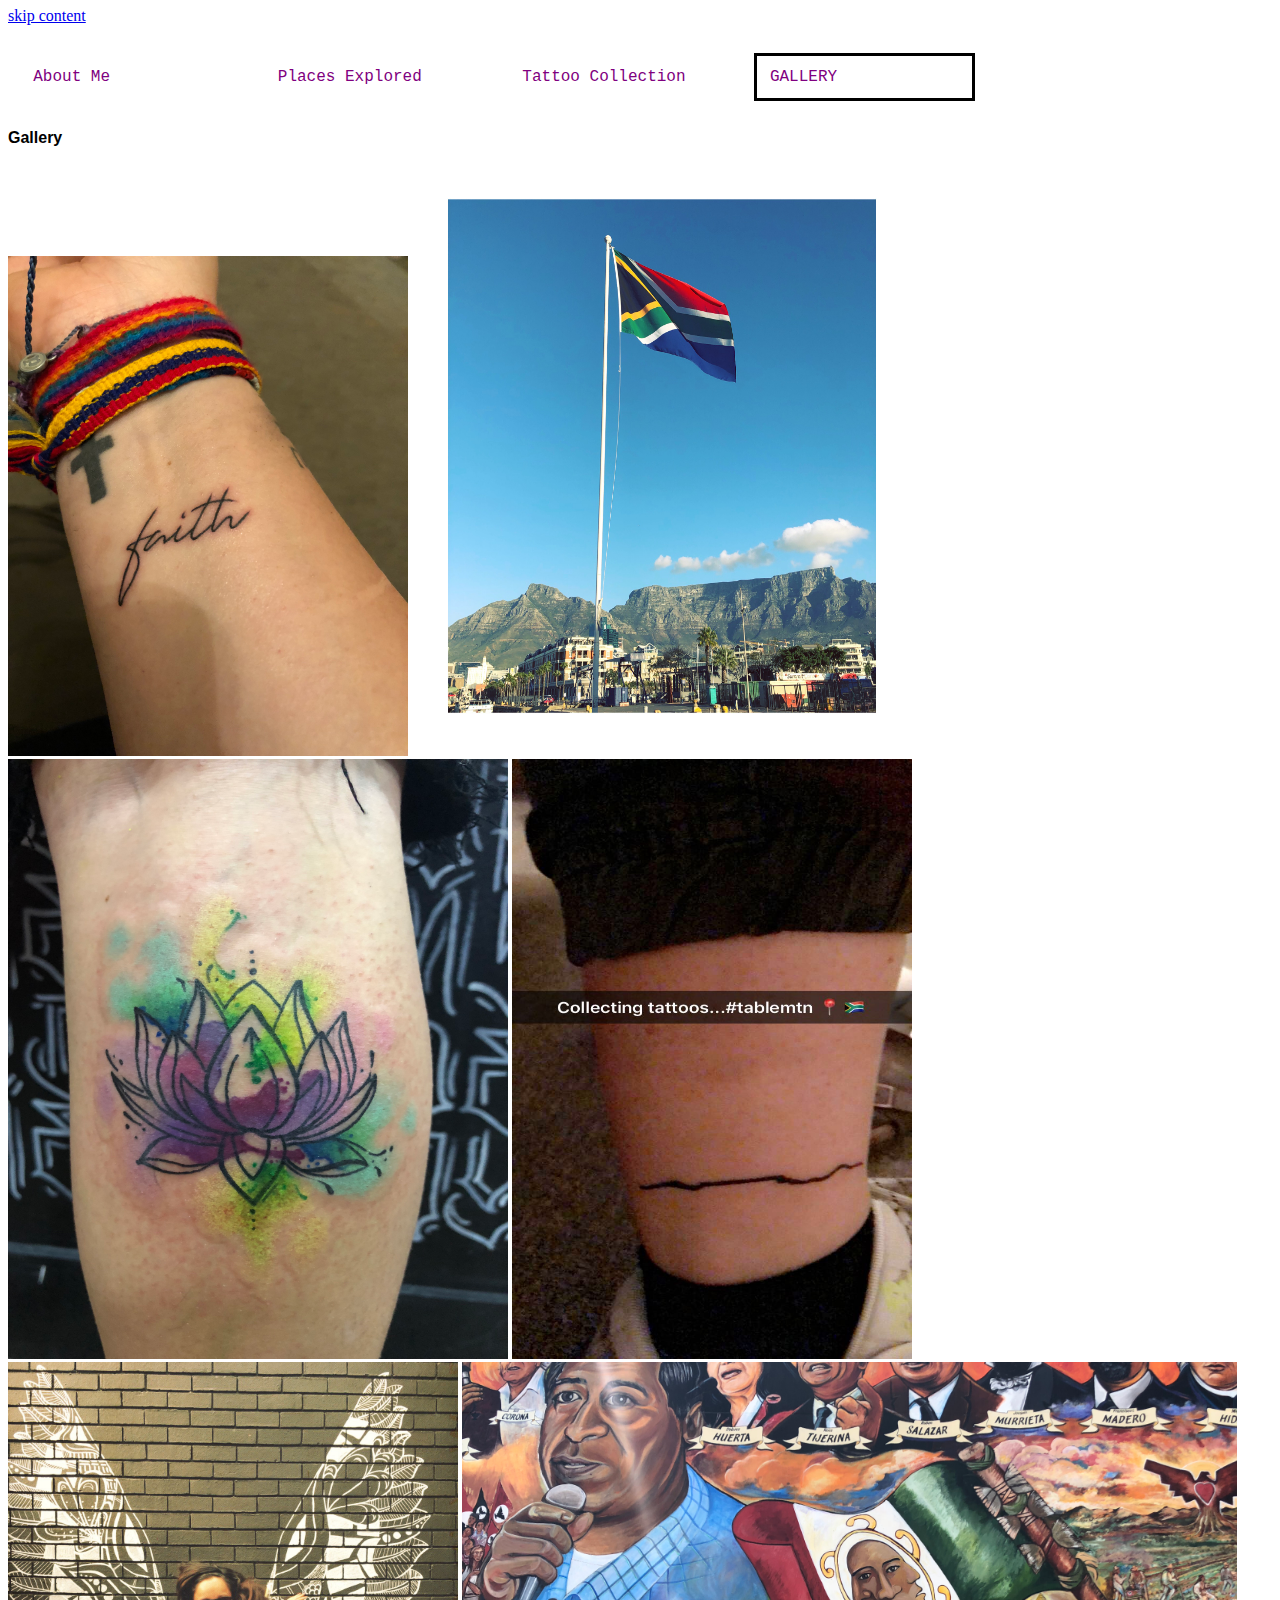
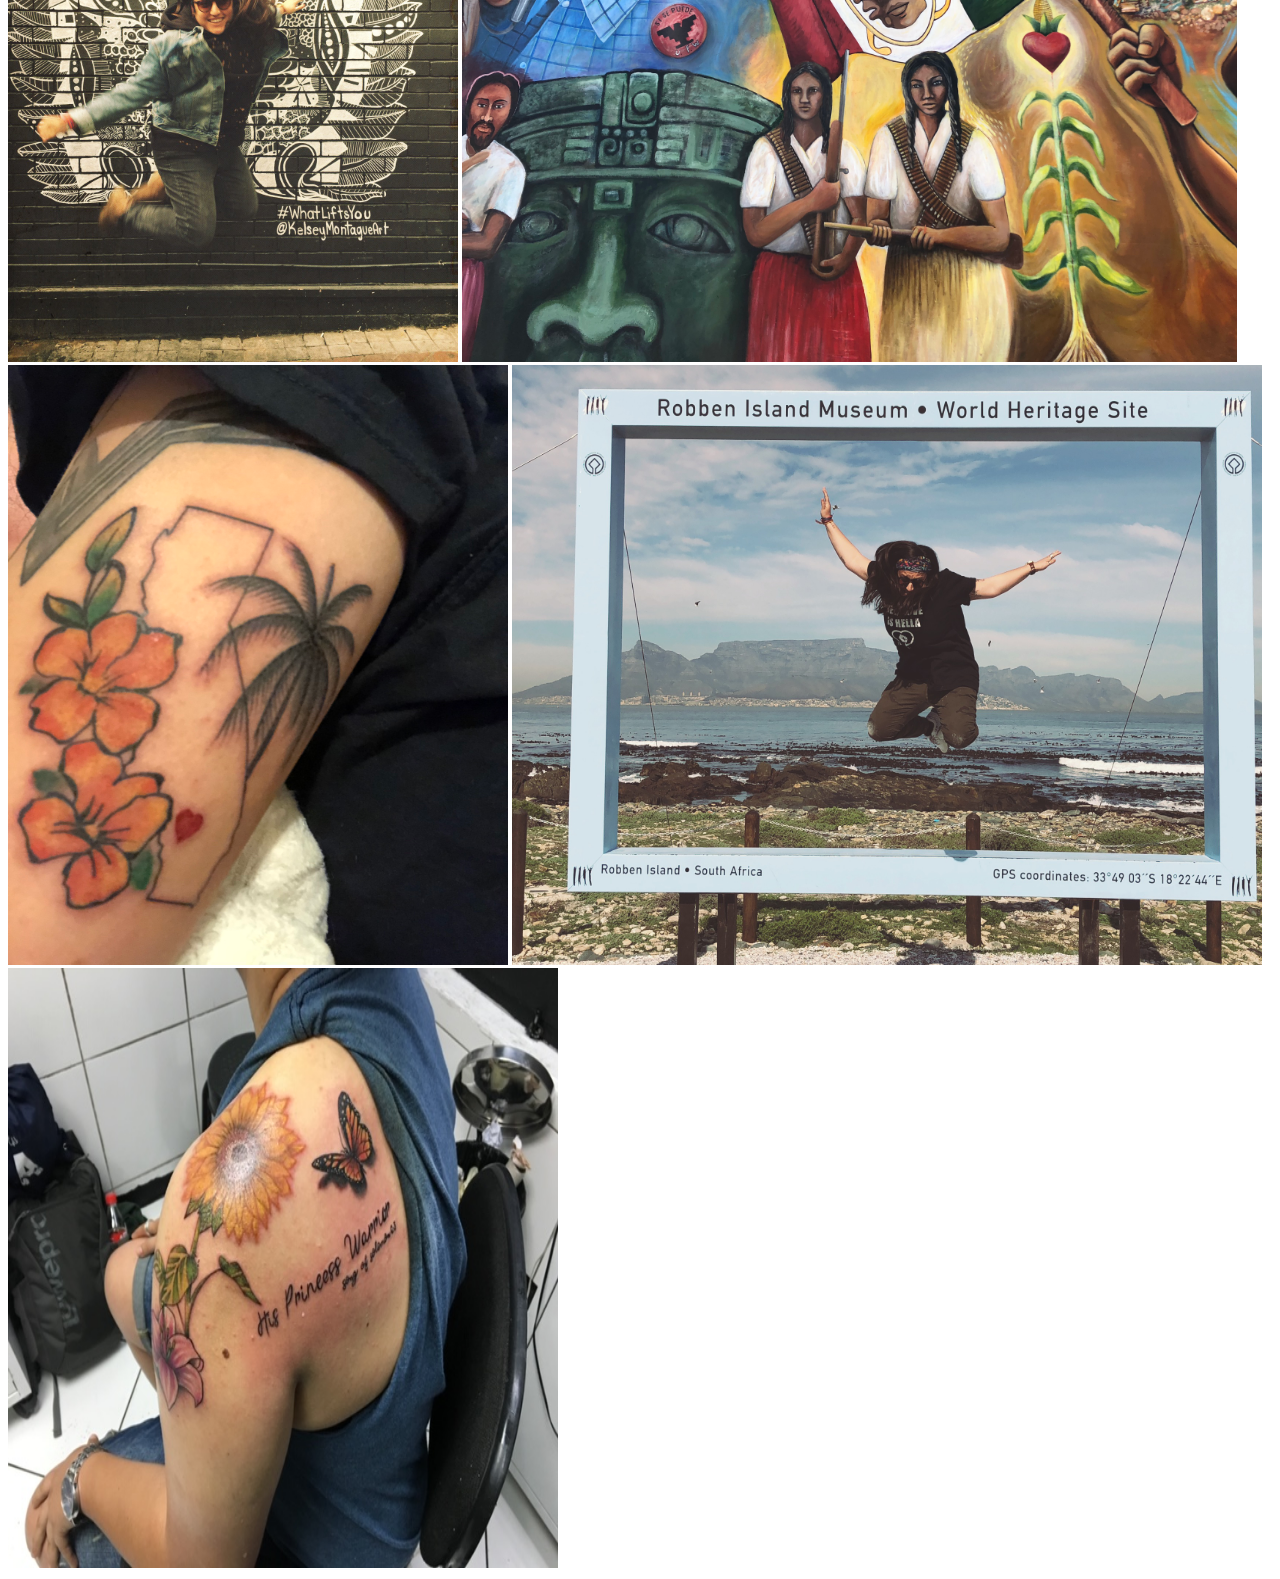
<file: latina_tt_blog/pictures.html>
<!DOCTYPE html>
<html lang="en">
<head>
    <meta charset="UTF-8">
    <link rel="shortcut icon" href="images/profielpic.png"/>
    <link rel="stylesheet" type="text/css" href="css/html5reset.css">
    <link rel="stylesheet" type="text/css" href="css/style.css">
    <title >Gallery</title>
    
</head>
<body>
<a href = "#main" > skip content </a>
    
<header>
    <nav>
        <ul>
            <li><a href = "index.html">About Me</a></li>
            <li><a href = "places_traveled.html">Places Explored</a></li>
            <li ><a href = "tattoo_collection.html">Tattoo Collection</a></li>
            <li class="current"><a href = "pictures.html">Gallery</a></li>
<!--             <li><a href = "next.html">Where to Next?</a></li> -->


        </ul>
    </nav>

    <h1>Gallery</h1>
</header>
<main id="main">
    <img src="images/faith.jpg" alt = "Picture of my Faith Tattoo" width="400" height="500"/>
    <img src="images/capetown.jpg" alt = "Picture of the South African Flag Against Beautiful Blue Sky" width="500" height="600" />
    <img src="images/lotusflower.jpg" alt = "Picture of my Lotus Flower Water Color Tattoo" width="500" height="600"/>
    <img src="images/tablemt.jpg" alt = "Picture of my Table Mountain Tattoo" width="400" height="600"/>
    <img src="images/wanderlust.jpg" alt = "Picture of me jumping in the air" width="450" height="600"/>
    <img src="images/heritage.jpg" alt = "Picture of a Mexican Mural" width="775" height="600"/>
    <img src="images/california.jpg" alt = "Picture of my California Tattoo" width="500" height="600"/>
    <img src="images/adventurer.jpg" alt = "Picture of me jumping mid air" width="750" height="600"/>
    <img src="images/perutattoo.jpg" alt = "Picture of my Sunflower Tattoo" width="550" height="600"/>


</main>

</body>
</html>
</file>
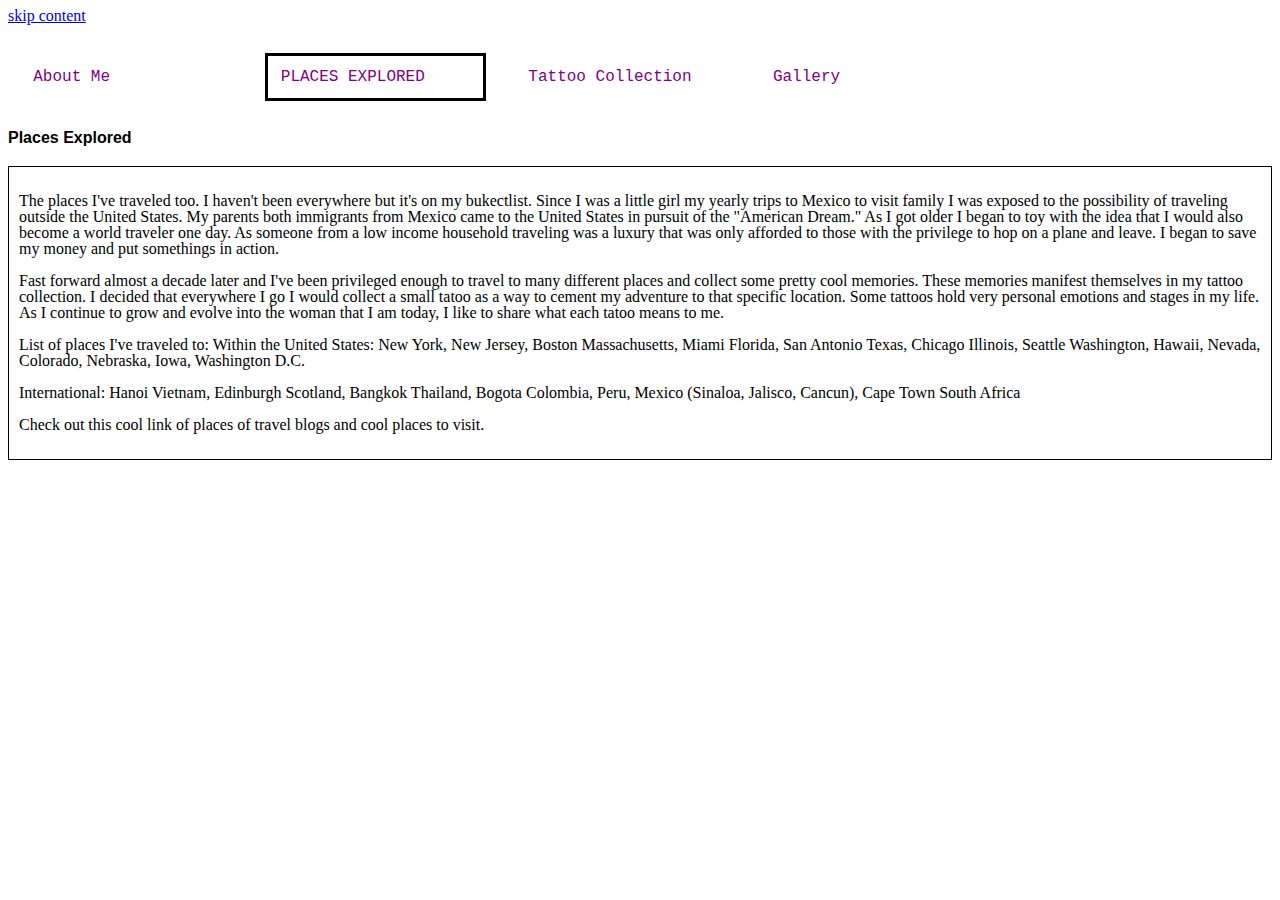
<file: latina_tt_blog/places_traveled.html>
<!DOCTYPE html>
<html lang="en">
<head>
    <meta charset="UTF-8">
    <link rel="shortcut icon" href="images/profielpic.png"/>
    <link rel="stylesheet" type="text/css" href="css/html5reset.css">
    <link rel="stylesheet" type="text/css" href="css/style.css">
    <title >Latina Tattoo Traveler</title>
    
</head>
<body>
<a href = "#main" > skip content </a>

<header>
    <nav>
        <ul>
            <li><a href = "index.html">About Me</a></li>
            <li class="current"><a href = "places_traveled.html">Places Explored</a></li>
            <li><a href = "tattoo_collection.html">Tattoo Collection</a></li>
             <li><a href = "pictures.html">Gallery</a></li>
<!--             <li><a href = "next.html">Where to next?</a></li>  -->            


        </ul>
    </nav>
   <!--  <img src="images/profilepic.PNG" alt = "profile picture"/> -->

    <h1>Places Explored</h1>

</header>
<main id="main">

<section>
<p>The places I've traveled too.  I haven't been everywhere but it's on my bukectlist.
Since I was a little girl my yearly trips to Mexico to visit family I was exposed to the possibility of traveling outside the United States.  My parents both immigrants from Mexico came to the United States in pursuit of the "American Dream."  As I got older I began to toy with the idea that I would also become a world traveler one day.  As someone from a low income household traveling was a luxury that was only afforded to those with the privilege to hop on a plane and leave.  I began to save my money and put somethings in action.</p>

<p>Fast forward almost a decade later and I've been privileged enough to travel to many different places and collect some pretty cool memories.  These memories manifest themselves in my tattoo collection.  I decided that everywhere I go I would collect a small tatoo as a way to cement my adventure to that specific location.  Some tattoos hold very personal emotions and stages in my life.  As I continue to grow and evolve into the woman that I am today, I like to share what each tatoo means to me.</p>


<p>List of places I've traveled to:
Within the United States: New York, New Jersey, Boston Massachusetts, Miami Florida, San Antonio Texas, Chicago Illinois, Seattle Washington, Hawaii, Nevada, Colorado, Nebraska, Iowa, Washington D.C.</p>

<p>International:  Hanoi Vietnam, Edinburgh Scotland, Bangkok Thailand, Bogota Colombia, Peru, Mexico (Sinaloa, Jalisco, Cancun), Cape Town South Africa</p>

<p> Check out this cool link of places of travel blogs and cool places to visit. </p>
</section>
</main>

</body>
</html>
</file>
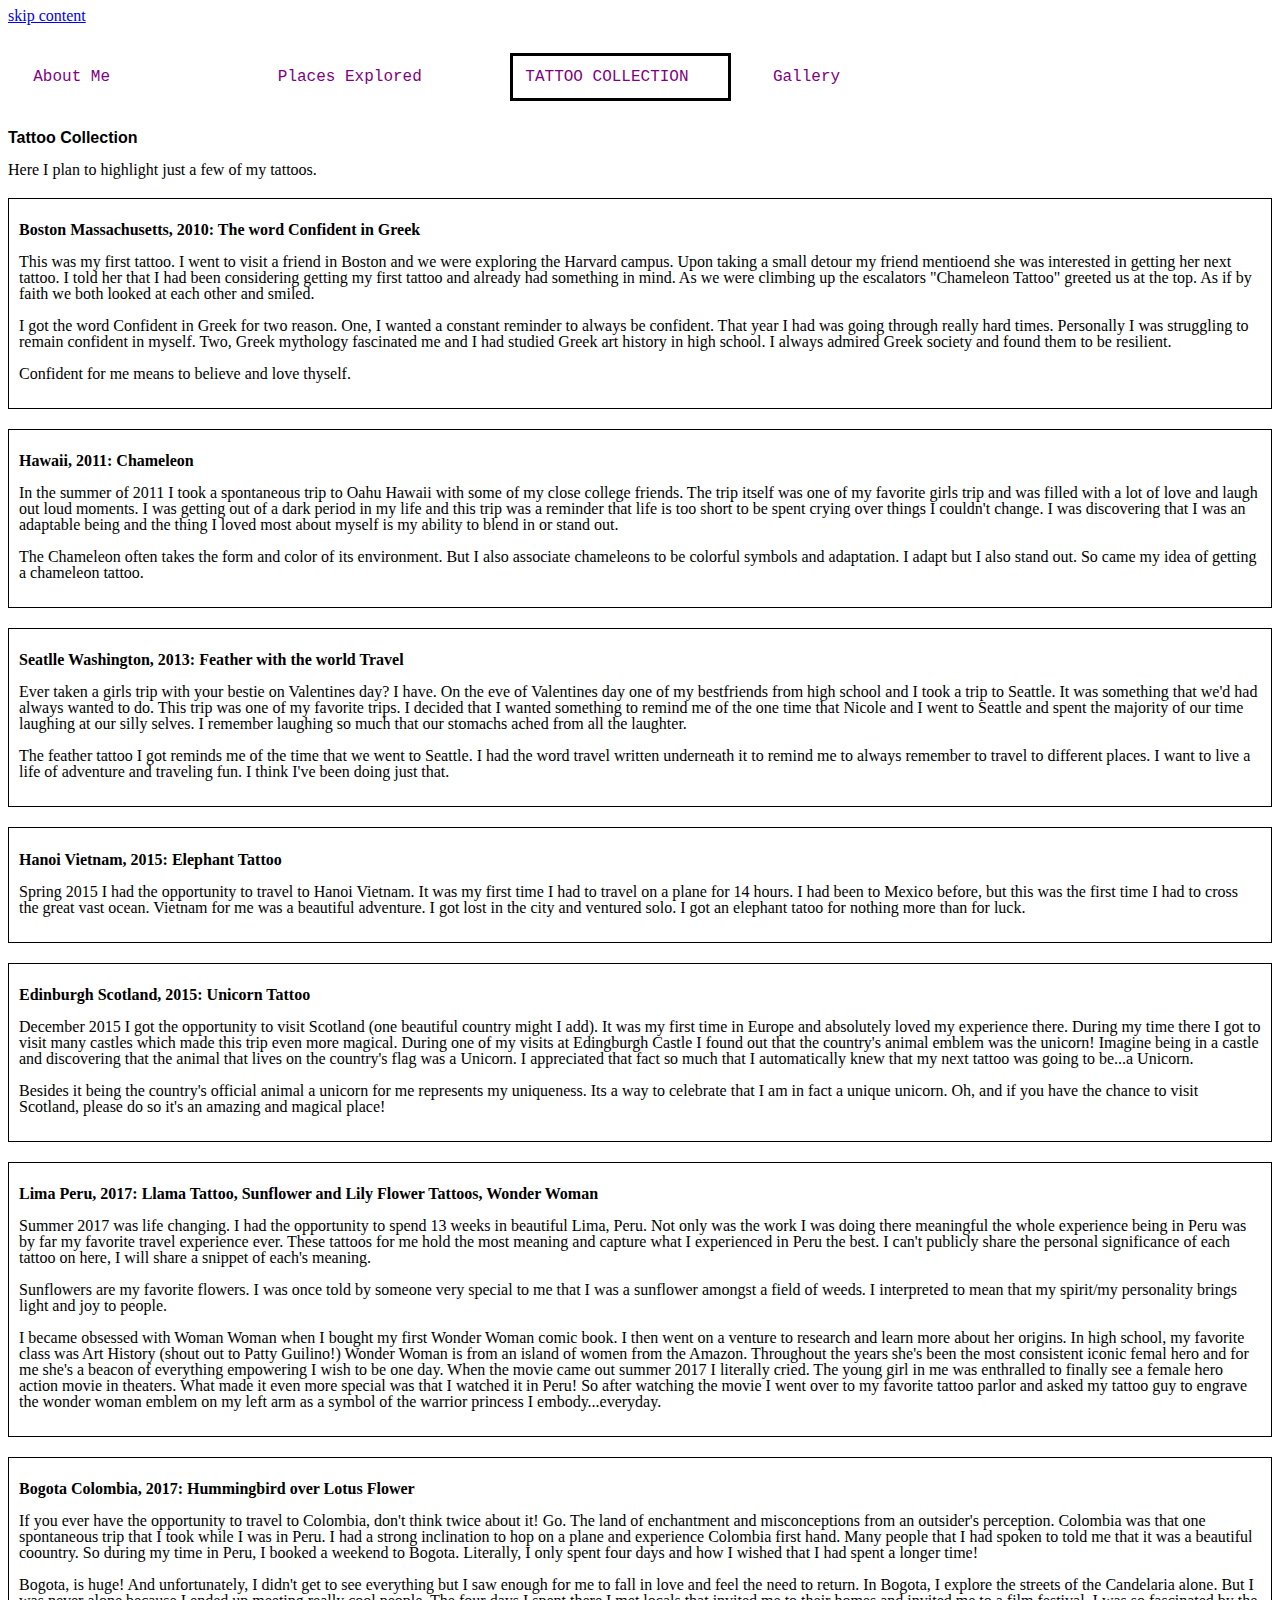
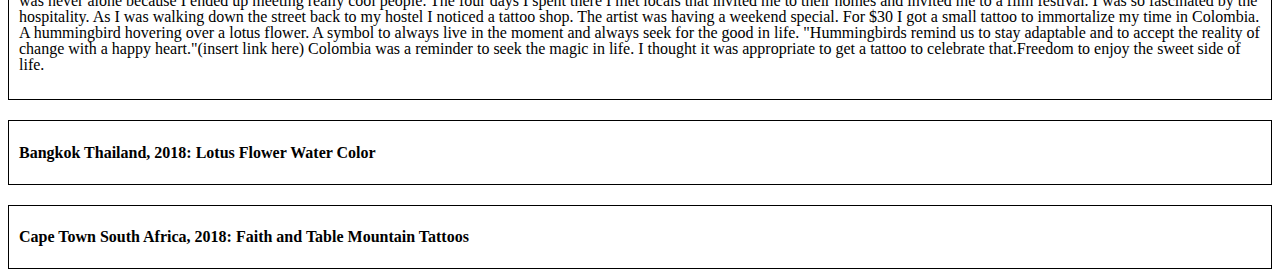
<file: latina_tt_blog/tattoo_collection.html>
<!DOCTYPE html>
<html lang="en">
<head>
    <meta charset="UTF-8">
    <link rel="shortcut icon" href="images/profielpic.png"/>
    <link rel="stylesheet" type="text/css" href="css/html5reset.css">
    <link rel="stylesheet" type="text/css" href="css/style.css">
    <title >Tattoo Collection</title>
    
</head>
<body>
<a href = "#main" > skip content </a>

<header>
    <nav>
        <ul>
            <li><a href = "index.html">About Me</a></li>
            <li><a href = "places_traveled.html">Places Explored</a></li>
            <li class="current"><a href = "tattoo_collection.html">Tattoo Collection</a></li>
            <li><a href = "pictures.html">Gallery</a></li>
<!--             <li><a href = "next.html">Where to Next?</a></li>  -->           


        </ul>
    </nav>
    <!-- <img src="images/profilepic.PNG" alt = "profile picture"/> -->

    <h1>Tattoo Collection</h1>
</header>
<main id="main">
	
<p>Here I plan to highlight just a few of my tattoos.</p>

<section>
<h2>Boston Massachusetts, 2010: The word Confident in Greek</h2>
<!-- Maybe add the travel or map icons from font awesome -->
<!-- In addition also link each title of the tattoo to the pictures page corresponding to each tattoo image. -->
<p>This was my first tattoo.  I went to visit a friend in Boston and we were exploring the Harvard campus.  Upon taking a small detour my friend mentioend she was interested in getting her next tattoo.  I told her that I had been considering getting my first tattoo and already had something in mind.  As we were climbing up the escalators "Chameleon Tattoo" greeted us at the top.  As if by faith we both looked at each other and smiled.</p>

<p>I got the word Confident in Greek for two reason.  One, I wanted a constant reminder to always be confident.  That year I had was going through really hard times. Personally I was struggling to remain confident in myself.  Two, Greek mythology fascinated me and I had studied Greek art history in high school.  I always admired Greek society and found them to be resilient. </p> 

<p>Confident for me means to believe and love thyself.</p>

</section>

<section>
<h2>Hawaii, 2011: Chameleon</h2>
<p>In the summer of 2011 I took a spontaneous trip to Oahu Hawaii with some of my close college friends.  The trip itself was one of my favorite girls trip and was filled with a lot of love and laugh out loud moments.  I was getting out of a dark period in my life and this trip was a reminder that life is too short to be spent crying over things I couldn't change.  I was discovering that I was an adaptable being and the thing I loved most about myself is my ability to blend in or stand out. </p>

<p>The Chameleon often takes the form and color of its environment.  But I also associate chameleons to be colorful symbols and adaptation.  I adapt but I also stand out.  So came my idea of getting a chameleon tattoo. </p>
</section>

<section>
<h2>Seatlle Washington, 2013: Feather with the world Travel</h2>
<p>Ever taken a girls trip with your bestie on Valentines day?  I have.  On the eve of Valentines day one of my bestfriends from high school and I took a trip to Seattle.  It was something that we'd had always wanted to do. This trip was one of my favorite trips.  I decided that I wanted something to remind me of the one time that Nicole and I went to Seattle and spent the majority of our time laughing at our silly selves.  I remember laughing so much that our stomachs ached from all the laughter.</p>

<p>The feather tattoo I got reminds me of the time that we went to Seattle. I had the word travel written underneath it to remind me to always remember to travel to different places.  I want to live a life of adventure and traveling fun.  I think I've been doing just that.</p>
</section>

<section>
<h2>Hanoi Vietnam, 2015: Elephant Tattoo</h2>
<p>Spring 2015 I had the opportunity to travel to Hanoi Vietnam.  It was my first time I had to travel on a plane for 14 hours.  I had been to Mexico before, but this was the first time I had to cross the great vast ocean.  Vietnam for me was a beautiful adventure.  I got lost in the city and ventured solo. I got an elephant tatoo for nothing more than for luck.</p> 
</section>

<section>
<h2>Edinburgh Scotland, 2015: Unicorn Tattoo</h2>
<p> December 2015 I got the opportunity to visit Scotland (one beautiful country might I add).  It was my first time in Europe and absolutely loved my experience there.  During my time there I got to visit many castles which made this trip even more magical.  During one of my visits at Edingburgh Castle I found out that the country's animal emblem was the unicorn!  Imagine being in a castle and discovering that the animal that lives on the country's flag was a Unicorn.  I appreciated that fact so much that I automatically knew that my next tattoo was going to be...a Unicorn. </p>

<p> Besides it being the country's official animal a unicorn for me represents my uniqueness.  Its a way to celebrate that I am in fact a unique unicorn. Oh, and if you have the chance to visit Scotland, please do so it's an amazing and magical place! </p> 
</section>


<section>
<h2>Lima Peru, 2017:  Llama Tattoo, Sunflower and Lily Flower Tattoos, Wonder Woman</h2>
<p>Summer 2017 was life changing.  I had the opportunity to spend 13 weeks in beautiful Lima, Peru.  Not only was the work I was doing there meaningful the whole experience being in Peru was by far my favorite travel experience ever.  These tattoos for me hold the most meaning and capture what I experienced in Peru the best.  I can't publicly share the personal significance of each tattoo on here, I will share a snippet of each's meaning.</p>

<p>Sunflowers are my favorite flowers.  I was once told by someone very special to me that I was a sunflower amongst a field of weeds.  I interpreted to mean that my spirit/my personality brings light and joy to people.</p>

<p> I became obsessed with Woman Woman when I bought my first Wonder Woman comic book.  I then went on a venture to research and learn more about her origins.  In high school, my favorite class was Art History (shout out to Patty Guilino!)  Wonder Woman is from an island of women from the Amazon.  Throughout the years she's been the most consistent iconic femal hero and for me she's a beacon of everything empowering I wish to be one day.  When the movie came out summer 2017 I literally cried.  The young girl in me was enthralled to finally see a female hero action movie in theaters.  What made it even more special was that I watched it in Peru!  So after watching the movie I went over to my favorite tattoo parlor and asked my tattoo guy to engrave the wonder woman emblem on my left arm as a symbol of the warrior princess I embody...everyday.</p>
</section>

<section>
<h2>Bogota Colombia, 2017: Hummingbird over Lotus Flower</h2>
<p> If you ever have the opportunity to travel to Colombia, don't think twice about it!  Go.  The land of enchantment and misconceptions from an outsider's perception.  Colombia was that one spontaneous trip that I took while I was in Peru. I had a strong inclination to hop on a plane and experience Colombia first hand.  Many people that I had spoken to told me that it was a beautiful coountry.  So during my time in Peru, I booked a weekend to Bogota.  Literally, I only spent four days and how I wished that I had spent a longer time!</p>

<p>Bogota, is huge! And unfortunately, I didn't get to see everything but I saw enough for me to fall in love and feel the need to return.  In Bogota, I explore the streets of the Candelaria alone.  But I was never alone because I ended up meeting really cool people.  The four days I spent there I met locals that invited me to their homes and invited me to a film festival.  I was so fascinated by the hospitality.  As I was walking down the street back to my hostel I noticed a tattoo shop.  The artist was having a weekend special.  For $30 I got a small tattoo to immortalize my time in Colombia. A hummingbird hovering over a lotus flower.  A symbol to always live in the moment and always seek for the good in life. "Hummingbirds remind us to stay adaptable and to accept the reality of change with a happy heart."(insert link here)  Colombia was a reminder to seek the magic in life.  I thought it was appropriate to get a tattoo to celebrate that.Freedom to enjoy the sweet side of life. </p>
</section>

<section>
<h2>Bangkok Thailand, 2018: Lotus Flower Water Color</h2>

</section>


<section>
<h2>Cape Town South Africa, 2018: Faith and Table Mountain Tattoos</h2>
</section>
</main>


</body>
</html>
</file>
<file: css/style.css>
/*
Look at this
https://stackoverflow.com/questions/14676613/how-to-import-google-web-font-in-css-file

This adds it into this style sheet
*/

@import url("https://fonts.googleapis.com/css?family=Archivo");

header, footer{
	/*font-family: Noto Serif;*/
	font-family: Archivo Black;
	font-size: 50px;
	color: purple;
}

header{
	flex-direction: row;
    justify-content: space-between;
    min-height: auto;
    align-items: center;
} 

nav a {
	color: purple;
	font-family: Archivo;
	font-size: 70px;
	text-decoration: none;
}
.current{
	text-transform: uppercase;
	border: 3px solid black
}

nav li {
	margin: 1%;
	padding: 1%;
	display: block;
	align-content: center;
	text-align: center;
	background: lightblue;
	width: 100%;
}

section{
	border: 1px solid black;
	margin-top: 20px;
	padding: 10px;
	font-size: 50px;
}


a.skip-main {
    left:-40px;
    position:absolute;
    top:auto;
    width:1px;
    height:1px;
    overflow:hidden;
    z-index:-40;
}
a.skip-main:focus, a.skip-main:active {
    color: #fff;
    background-color:#000;
    left: auto;
    top: auto;
    width: 20%;
    height: auto;
    overflow:auto;
    margin: 10px 35%;
    padding:5px;
    border-radius: 15px;
    border:4px solid yellow;
    text-align:center;
    font-size:1.2em;
    z-index:999;
}

.gallery {
	display: grid;
	/*grid-column-gap: 12px;*/
	grid-gap: 10px;
	grid-template-columns: 1fr;

}

.gallery img{
	width:100%;
	padding: 10px;
	height: 35vh;
	margin: 15px;
}

.jumping-pic {
	background-image: url("../images/wanderlustcopy.jpg");
/*	background-size: cover;*/

}


/*ipad view*/
@media screen and (min-width: 760px){
	.gallery{
		display: grid;
		grid-template-columns: 1fr 1fr;
	}
}	

/*desktop view*/
@media screen and (min-width: 1000px){
	.gallery{
		display: grid;
		grid-template-columns: 1fr 1fr 1fr;
	}

	nav li {
	margin: 1%;
	padding: 1%;
	display: inline;
	align-content: center;	
	background: lightblue;
	width: 100%;
	font-size: 40px;
}
	nav a {
	color: purple;
	font-family: Archivo;
	font-size: 40px;
	text-decoration: none;
}
</file>
<file: latina_tt_blog/css/style.css>
.skiptocontent a  {
	top:-40px;
	transition: top 1s ease-out;
}


header, footer{
	font-family: arial;
}

header{
	flex-direction: row;
    justify-content: space-between;
    min-height: auto;
    align-items: center;
} 

nav a {
	color:purple;
	font-family: courier;
	text-decoration: none;
}
.current{
	text-transform: uppercase;
	border: 3px solid black
}

nav li {
	margin: 1%;
	padding: 1%;
	display: inline-block;
	background: transparent;
	width: 15%;
}

section{
	border: 1px solid black;
	margin-top: 20px;
	padding: 10px;
}

.container{
	display:flex;
	flex-direction: row;
	flex-wrap: nowrap;
	/*flex-flow: <flex-wrap>*/
	justify-content: flex-start;
	align-items: flex-start;
	align-content: flex-start;

}

.container{
	display: grid;
	grid-template-columns: 300px 500px 300px
}
/*main img{
	
}*/

/*div {
  width: 300px;
  border: 25px solid green;
  padding: 25px;
  margin: 25px;
}*/
</file>
